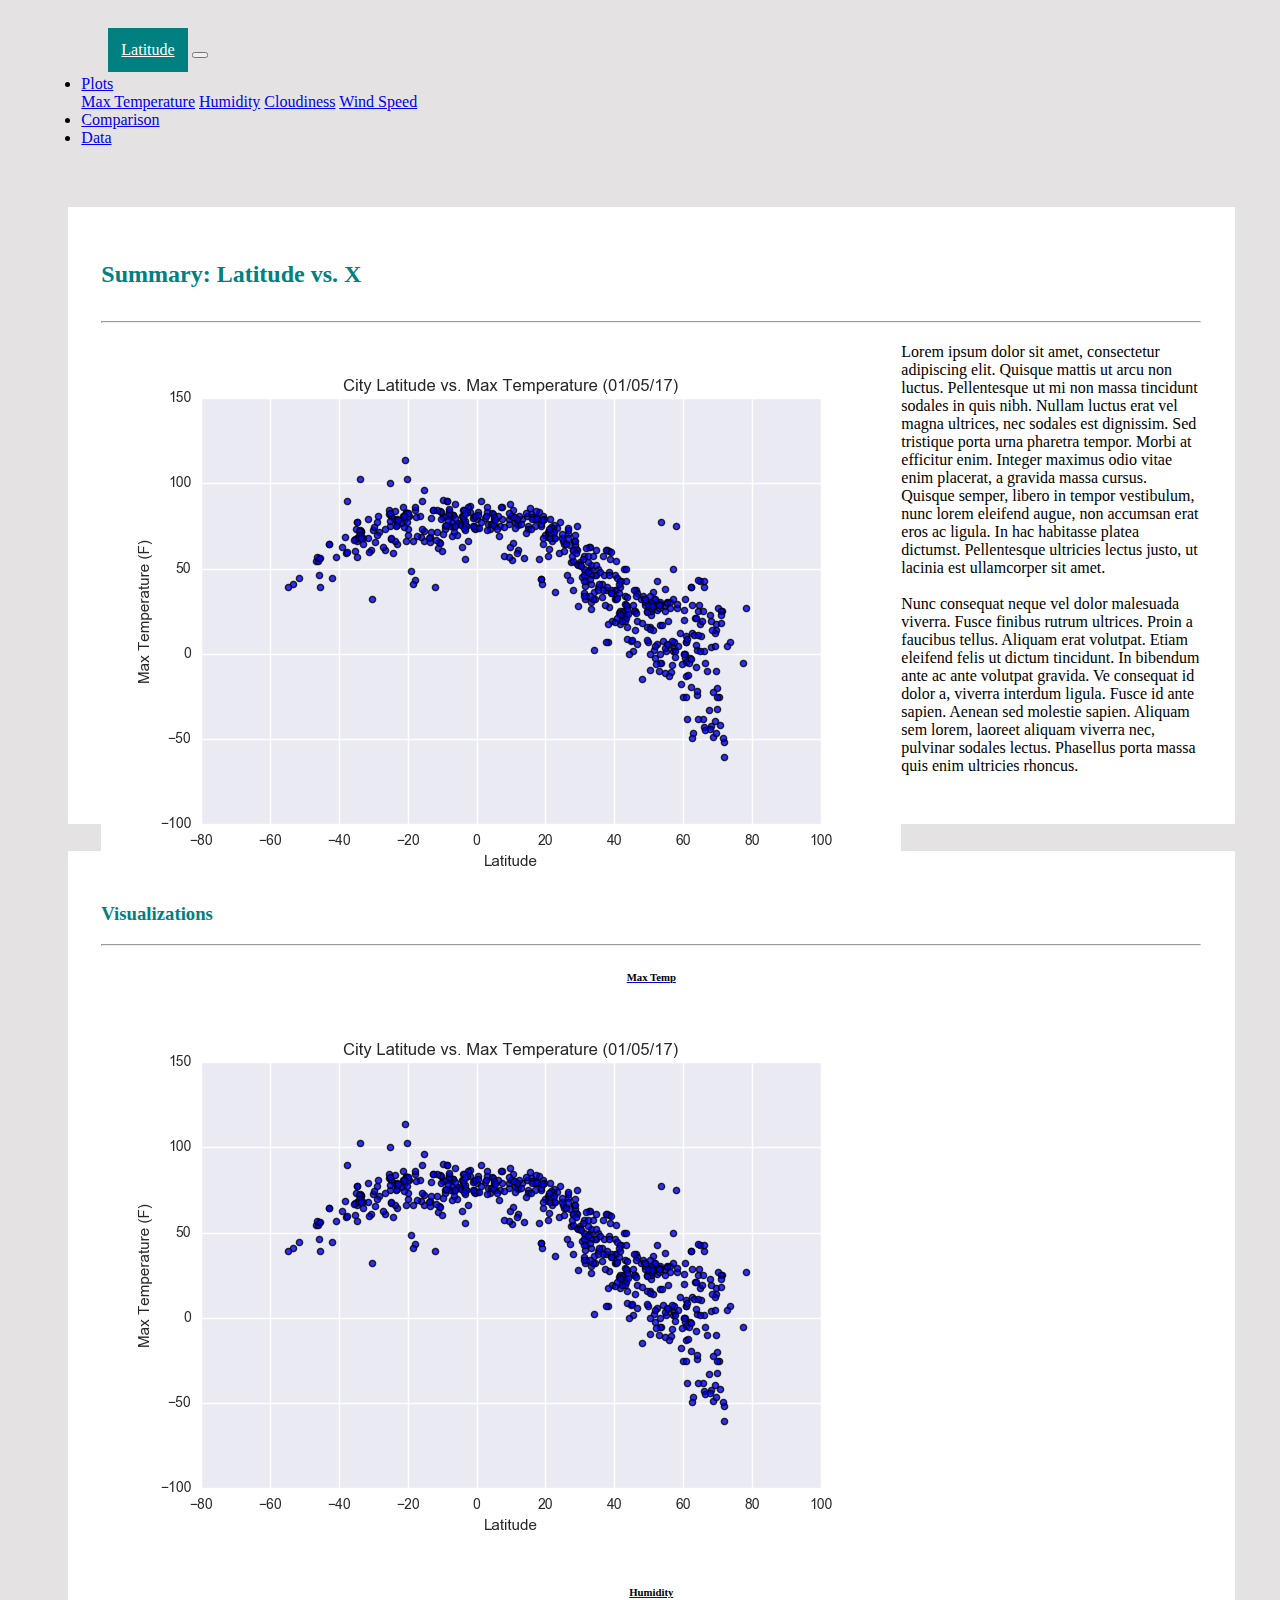
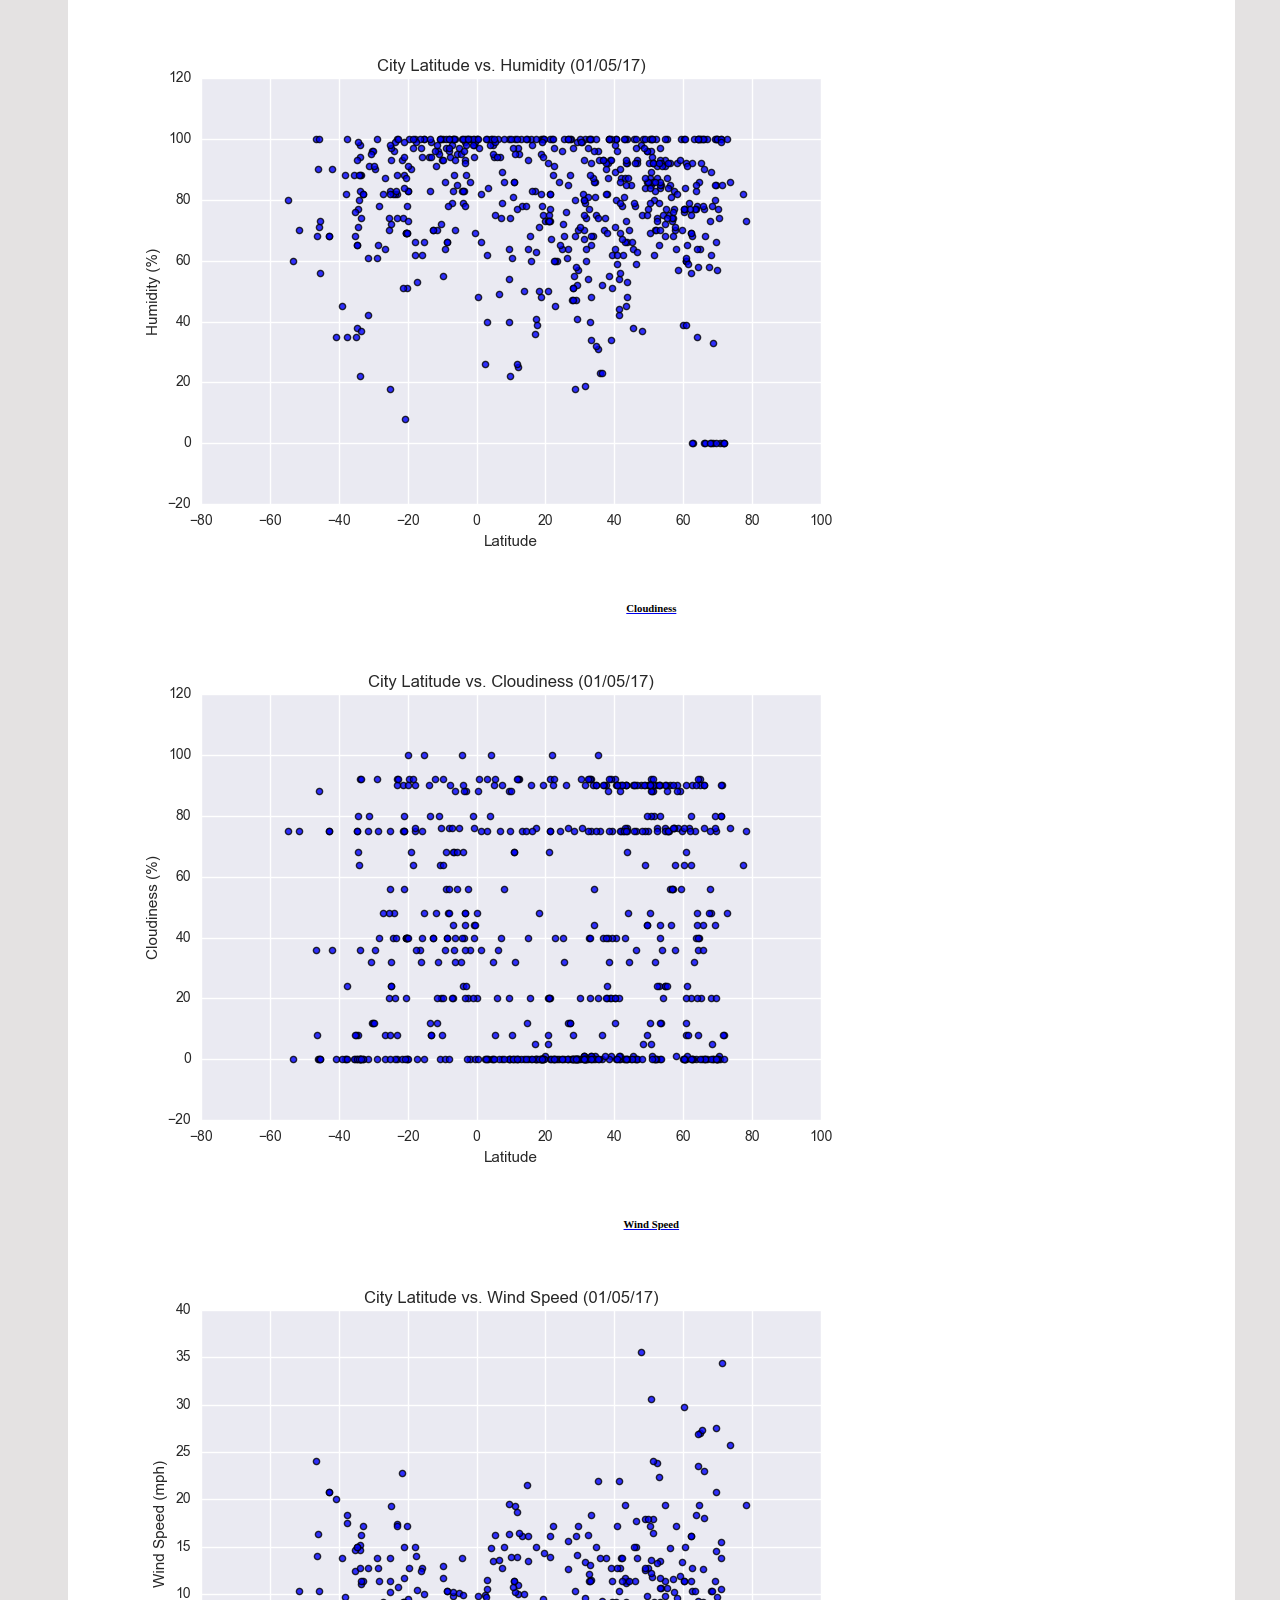
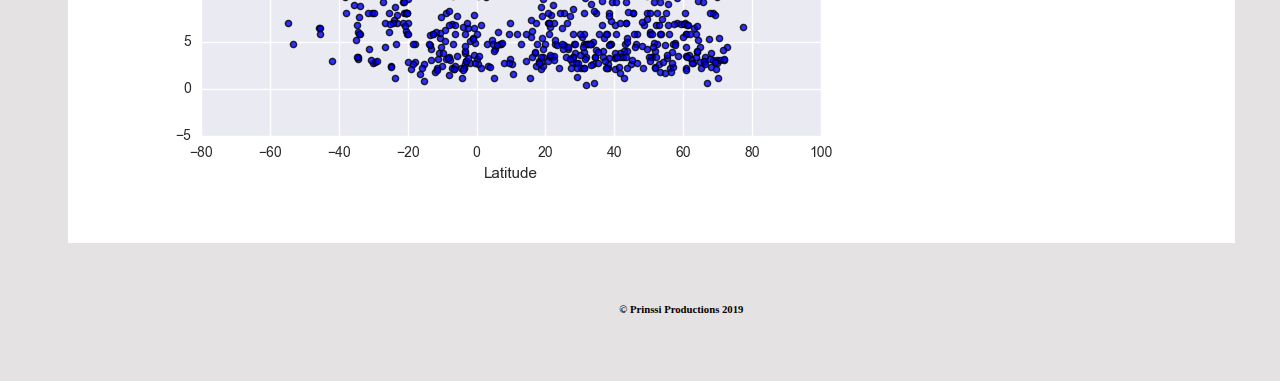
<file: index.html>
<!DOCTYPE html>
<html lang="en">
<head>
  <meta charset="UTF-8">
  <title>Latitude</title>
  <script src="https://code.jquery.com/jquery-3.3.1.slim.min.js" integrity="sha384-q8i/X+965DzO0rT7abK41JStQIAqVgRVzpbzo5smXKp4YfRvH+8abtTE1Pi6jizo" crossorigin="anonymous"></script>
  <script src="https://cdnjs.cloudflare.com/ajax/libs/popper.js/1.14.7/umd/popper.min.js" integrity="sha384-UO2eT0CpHqdSJQ6hJty5KVphtPhzWj9WO1clHTMGa3JDZwrnQq4sF86dIHNDz0W1" crossorigin="anonymous"></script>
  <script src="https://stackpath.bootstrapcdn.com/bootstrap/4.3.1/js/bootstrap.min.js" integrity="sha384-JjSmVgyd0p3pXB1rRibZUAYoIIy6OrQ6VrjIEaFf/nJGzIxFDsf4x0xIM+B07jRM" crossorigin="anonymous"></script>
  <link rel="stylesheet" href="https://stackpath.bootstrapcdn.com/bootstrap/4.1.3/css/bootstrap.min.css" integrity="sha384-MCw98/SFnGE8fJT3GXwEOngsV7Zt27NXFoaoApmYm81iuXoPkFOJwJ8ERdknLPMO" crossorigin="anonymous">  
  <link rel="stylesheet" href="style.css">
</head>
<body>

    <nav class="navbar navbar-custom navbar-expand-lg navbar-light bg-light fixed-top">
        <a class="navbar-brand  " href="index.html">Latitude</a>
      <button class="navbar-toggler" type="button" data-toggle="collapse" data-target="#navbarSupportedContent" aria-controls="navbarSupportedContent" aria-expanded="false" aria-label="Toggle navigation">
          <span class="navbar-toggler-icon"></span>
      </button>
        <div class="collapse navbar-collapse" id="navbarSupportedContent">
          <ul class="navbar-nav ml-auto">
            <li class="nav-item dropdown">
                <a class="nav-link dropdown-toggle" href="#" id="navbarDropdown" role="button" data-toggle="dropdown" aria-haspopup="true" aria-expanded="false">
                  Plots
                </a>
                <div class="dropdown-menu" aria-labelledby="navbarDropdown">
                  <a class="dropdown-item" href="max_temp.html">Max Temperature</a>
                  <a class="dropdown-item" href="humidity.html">Humidity</a>
                  <a class="dropdown-item" href="cloudiness.html">Cloudiness</a>
                  <a class="dropdown-item" href="wind_speed.html">Wind Speed</a>
                </div>
              </li>
            <li class="nav-item">
              <a class="nav-link" href="comparison.html">Comparison</a>
            </li>
            <li class="nav-item">
              <a class="nav-link" href="data.html">Data</a>
            </li>
          </ul>
        </div>
      </nav>

      <div class="container-fluid">
        <div class="row d-block justify-content-center">
          <div class="col-lg-7 float-lg-left">
            <h2>Summary: Latitude vs. X</h2>
            <hr/>
            <div class="row justify-content-center">
              <p><img src="assets/images/Fig1.png" alt="Max Temperature" class="img-fluid w-50" style="float:left">
              Lorem ipsum dolor sit amet, consectetur adipiscing elit. Quisque mattis ut arcu non luctus. 
              Pellentesque ut mi non massa tincidunt sodales in quis nibh. Nullam luctus erat vel magna ultrices, 
              nec sodales est dignissim. Sed tristique porta urna pharetra tempor. Morbi at efficitur enim. 
              Integer maximus odio vitae enim placerat, a gravida massa cursus. Quisque semper, libero in tempor vestibulum, 
              nunc lorem eleifend augue, non accumsan erat eros ac ligula. In hac habitasse platea dictumst. 
              Pellentesque ultricies lectus justo, ut lacinia est ullamcorper sit amet.</br></br>
              
              Nunc consequat neque vel dolor malesuada viverra. Fusce finibus rutrum ultrices. 
              Proin a faucibus tellus. Aliquam erat volutpat.

              Etiam eleifend felis ut dictum tincidunt. In bibendum ante ac ante volutpat gravida. Ve
              consequat id dolor a, viverra interdum ligula. Fusce id ante sapien. Aenean sed molestie sapien. Aliquam sem lorem, 
              laoreet aliquam viverra nec, pulvinar sodales lectus. Phasellus porta massa quis enim ultricies rhoncus.</p>
            </div>
          </div>
          <div class="col-lg-4 float-lg-right">
            <h3>Visualizations</h3>
            <hr/>
            <div class="row justify-content-center">
              <div class="col-lg-6 col-sm-3">
                <a class="nav-link" href="max_temp.html">
                  <h6 class="mx-auto">Max Temp</h6>
                  <img class="img-fluid" src="assets/images/Fig1.png" alt="Max Temperature">
                </a>
              </div>
              <div class="col-lg-6 col-sm-3">
                  <a class="nav-link" href="humidity.html">
                    <h6 class="mx-auto">Humidity</h6>
                    <img class="img-fluid" src="assets/images/Fig2.png" alt="Humidity">
                  </a>
              </div>
              <div class="col-lg-6 col-sm-3">
                  <a class="nav-link" href="cloudiness.html">
                    <h6 class="mx-auto">Cloudiness</h6>
                    <img class="img-fluid" src="assets/images/Fig3.png" alt="Cloudiness">
                  </a>
              </div>
              <div class="col-lg-6 col-sm-3">
                  <a class="nav-link" href="wind_speed.html">
                    <h6 class="mx-auto">Wind Speed</h6>
                    <img class="img-fluid" src="assets/images/Fig4.png" alt="Wind Speed">
                  </a>
              </div>
            </div>
          </div>
        </div>
      </div>

      <nav class="navbar fixed-bottom navbar-light bg-light mx-auto">
        <h6 class="mx-auto">&#169; Prinssi Productions 2019</h6>
      </nav>


</body>
</html>
</file>
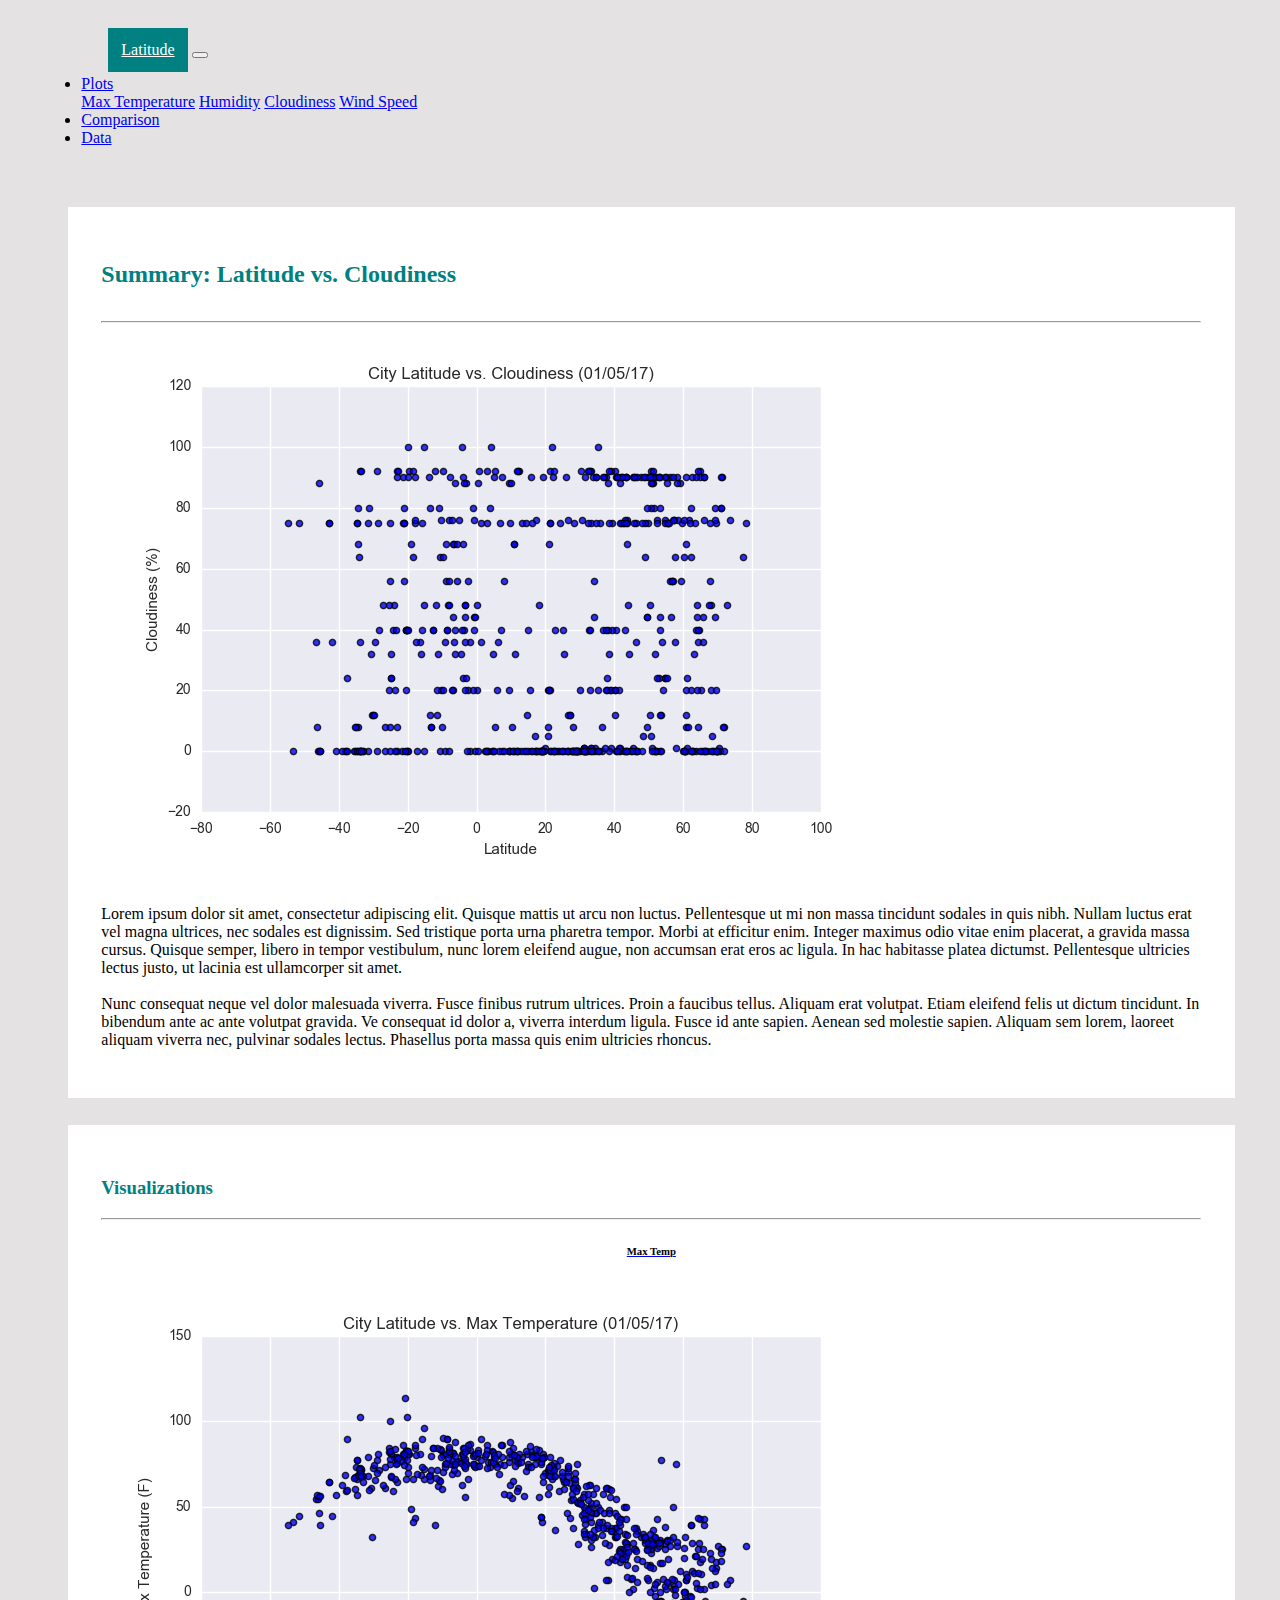
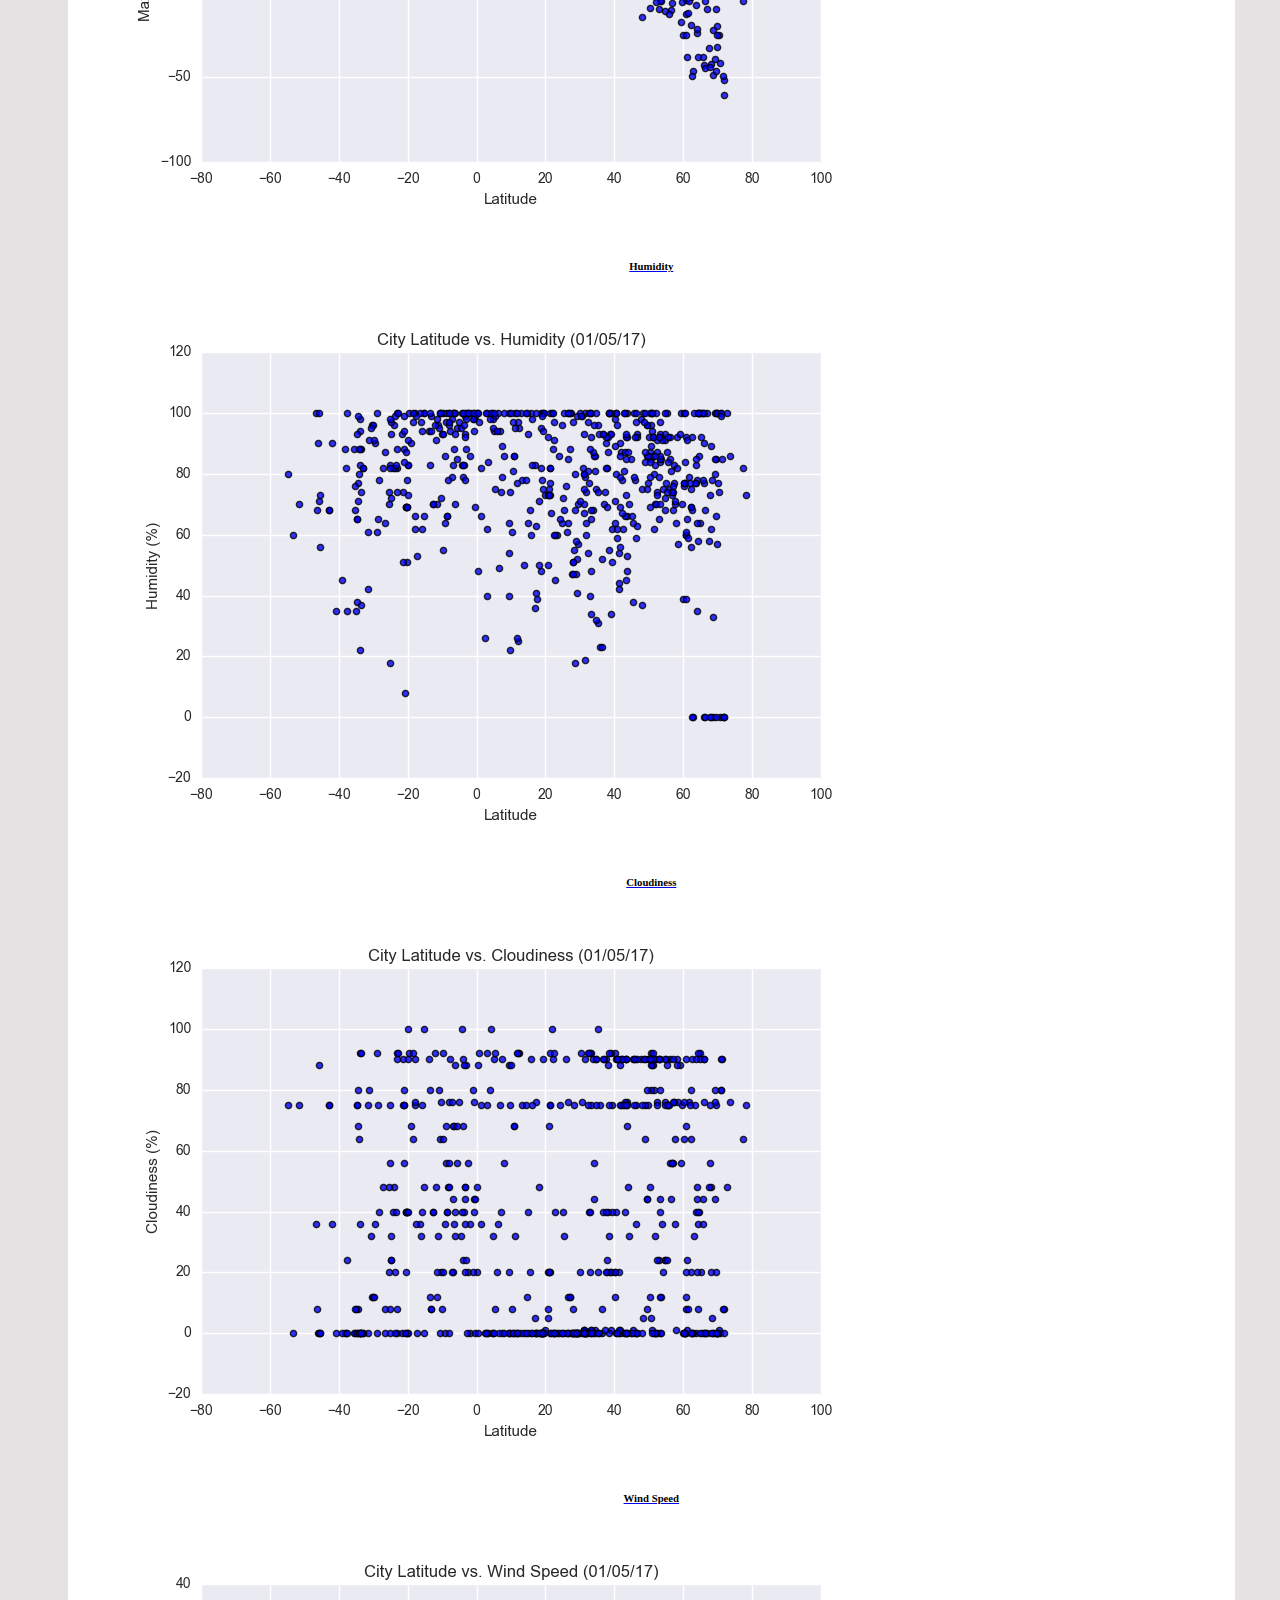
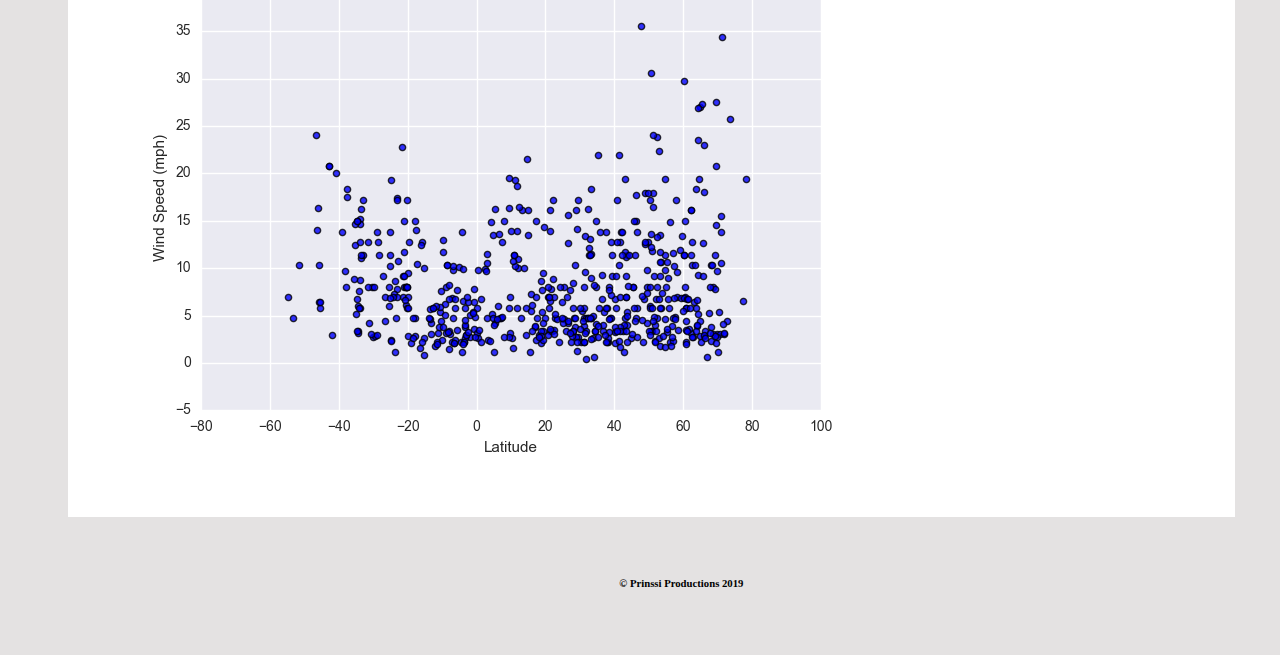
<file: cloudiness.html>
<!DOCTYPE html>
<html lang="en">
<head>
  <meta charset="UTF-8">
  <title>Latitude</title>
  <script src="https://code.jquery.com/jquery-3.3.1.slim.min.js" integrity="sha384-q8i/X+965DzO0rT7abK41JStQIAqVgRVzpbzo5smXKp4YfRvH+8abtTE1Pi6jizo" crossorigin="anonymous"></script>
  <script src="https://cdnjs.cloudflare.com/ajax/libs/popper.js/1.14.7/umd/popper.min.js" integrity="sha384-UO2eT0CpHqdSJQ6hJty5KVphtPhzWj9WO1clHTMGa3JDZwrnQq4sF86dIHNDz0W1" crossorigin="anonymous"></script>
  <script src="https://stackpath.bootstrapcdn.com/bootstrap/4.3.1/js/bootstrap.min.js" integrity="sha384-JjSmVgyd0p3pXB1rRibZUAYoIIy6OrQ6VrjIEaFf/nJGzIxFDsf4x0xIM+B07jRM" crossorigin="anonymous"></script>
  <link rel="stylesheet" href="https://stackpath.bootstrapcdn.com/bootstrap/4.1.3/css/bootstrap.min.css" integrity="sha384-MCw98/SFnGE8fJT3GXwEOngsV7Zt27NXFoaoApmYm81iuXoPkFOJwJ8ERdknLPMO" crossorigin="anonymous">  <link rel="stylesheet" href="style.css">
</head>
<body>

    <nav class="navbar navbar-custom navbar-expand-lg navbar-light bg-light fixed-top">
        <a class="navbar-brand  " href="index.html">Latitude</a>
      <button class="navbar-toggler" type="button" data-toggle="collapse" data-target="#navbarSupportedContent" aria-controls="navbarSupportedContent" aria-expanded="false" aria-label="Toggle navigation">
          <span class="navbar-toggler-icon"></span>
      </button>
        <div class="collapse navbar-collapse" id="navbarSupportedContent">
          <ul class="navbar-nav ml-auto">
            <li class="nav-item dropdown">
                <a class="nav-link dropdown-toggle" href="#" id="navbarDropdown" role="button" data-toggle="dropdown" aria-haspopup="true" aria-expanded="false">
                  Plots
                </a>
                <div class="dropdown-menu" aria-labelledby="navbarDropdown">
                  <a class="dropdown-item" href="max_temp.html">Max Temperature</a>
                  <a class="dropdown-item" href="humidity.html">Humidity</a>
                  <a class="dropdown-item" href="cloudiness.html">Cloudiness</a>
                  <a class="dropdown-item" href="wind_speed.html">Wind Speed</a>
                </div>
              </li>
            <li class="nav-item">
              <a class="nav-link" href="comparison.html">Comparison</a>
            </li>
            <li class="nav-item">
              <a class="nav-link" href="data.html">Data</a>
            </li>
          </ul>
        </div>
      </nav>

      <div class="container-fluid">
        <div class="row justify-content-around d-block">
          <div class="col-lg-7 float-lg-left">
            <h2>Summary: Latitude vs. Cloudiness</h2>
            <hr/>
            <div class="row">
              <img src="assets/images/Fig3.png" alt="Cloudiness" class="img-fluid">
              <p>Lorem ipsum dolor sit amet, consectetur adipiscing elit. Quisque mattis ut arcu non luctus. 
              Pellentesque ut mi non massa tincidunt sodales in quis nibh. Nullam luctus erat vel magna ultrices, 
              nec sodales est dignissim. Sed tristique porta urna pharetra tempor. Morbi at efficitur enim. 
              Integer maximus odio vitae enim placerat, a gravida massa cursus. Quisque semper, libero in tempor vestibulum, 
              nunc lorem eleifend augue, non accumsan erat eros ac ligula. In hac habitasse platea dictumst. 
              Pellentesque ultricies lectus justo, ut lacinia est ullamcorper sit amet.</br></br>
              
              Nunc consequat neque vel dolor malesuada viverra. Fusce finibus rutrum ultrices. 
              Proin a faucibus tellus. Aliquam erat volutpat.

              Etiam eleifend felis ut dictum tincidunt. In bibendum ante ac ante volutpat gravida. Ve
              consequat id dolor a, viverra interdum ligula. Fusce id ante sapien. Aenean sed molestie sapien. Aliquam sem lorem, 
              laoreet aliquam viverra nec, pulvinar sodales lectus. Phasellus porta massa quis enim ultricies rhoncus.</p>
            </div>
          </div>
          <div class="col-lg-4 float-lg-right">
            <h3>Visualizations</h3>
            <hr/>
            <div class="row">
              <div class="col-lg-6 col-sm-3">
                <a class="nav-link" href="max_temp.html" style=>
                  <h6 class="mx-auto">Max Temp</h6>
                  <img class="img-fluid" src="assets/images/Fig1.png" alt="Max Temperature">
                </a>
              </div>
              <div class="col-lg-6 col-sm-3">
                  <a class="nav-link" href="humidity.html">
                    <h6 class="mx-auto">Humidity</h6>
                    <img class="img-fluid" src="assets/images/Fig2.png" alt="Humidity">
                  </a>
              </div>
              <div class="col-lg-6 col-sm-3">
                  <a class="nav-link border border-primary rounded" href="cloudiness.html">
                    <h6 class="mx-auto">Cloudiness</h6>
                    <img class="img-fluid" src="assets/images/Fig3.png" alt="Cloudiness">
                  </a>
              </div>
              <div class="col-lg-6 col-sm-3">
                  <a class="nav-link" href="wind_speed.html">
                    <h6 class="mx-auto">Wind Speed</h6>
                    <img class="img-fluid" src="assets/images/Fig4.png" alt="Wind Speed">
                  </a>
              </div>
            </div>
          </div>
        </div>
      </div>

      <nav class="navbar fixed-bottom navbar-light bg-light mx-auto">
        <h6 class="mx-auto">&#169; Prinssi Productions 2019</h6>
      </nav>


</body>
</html>
</file>
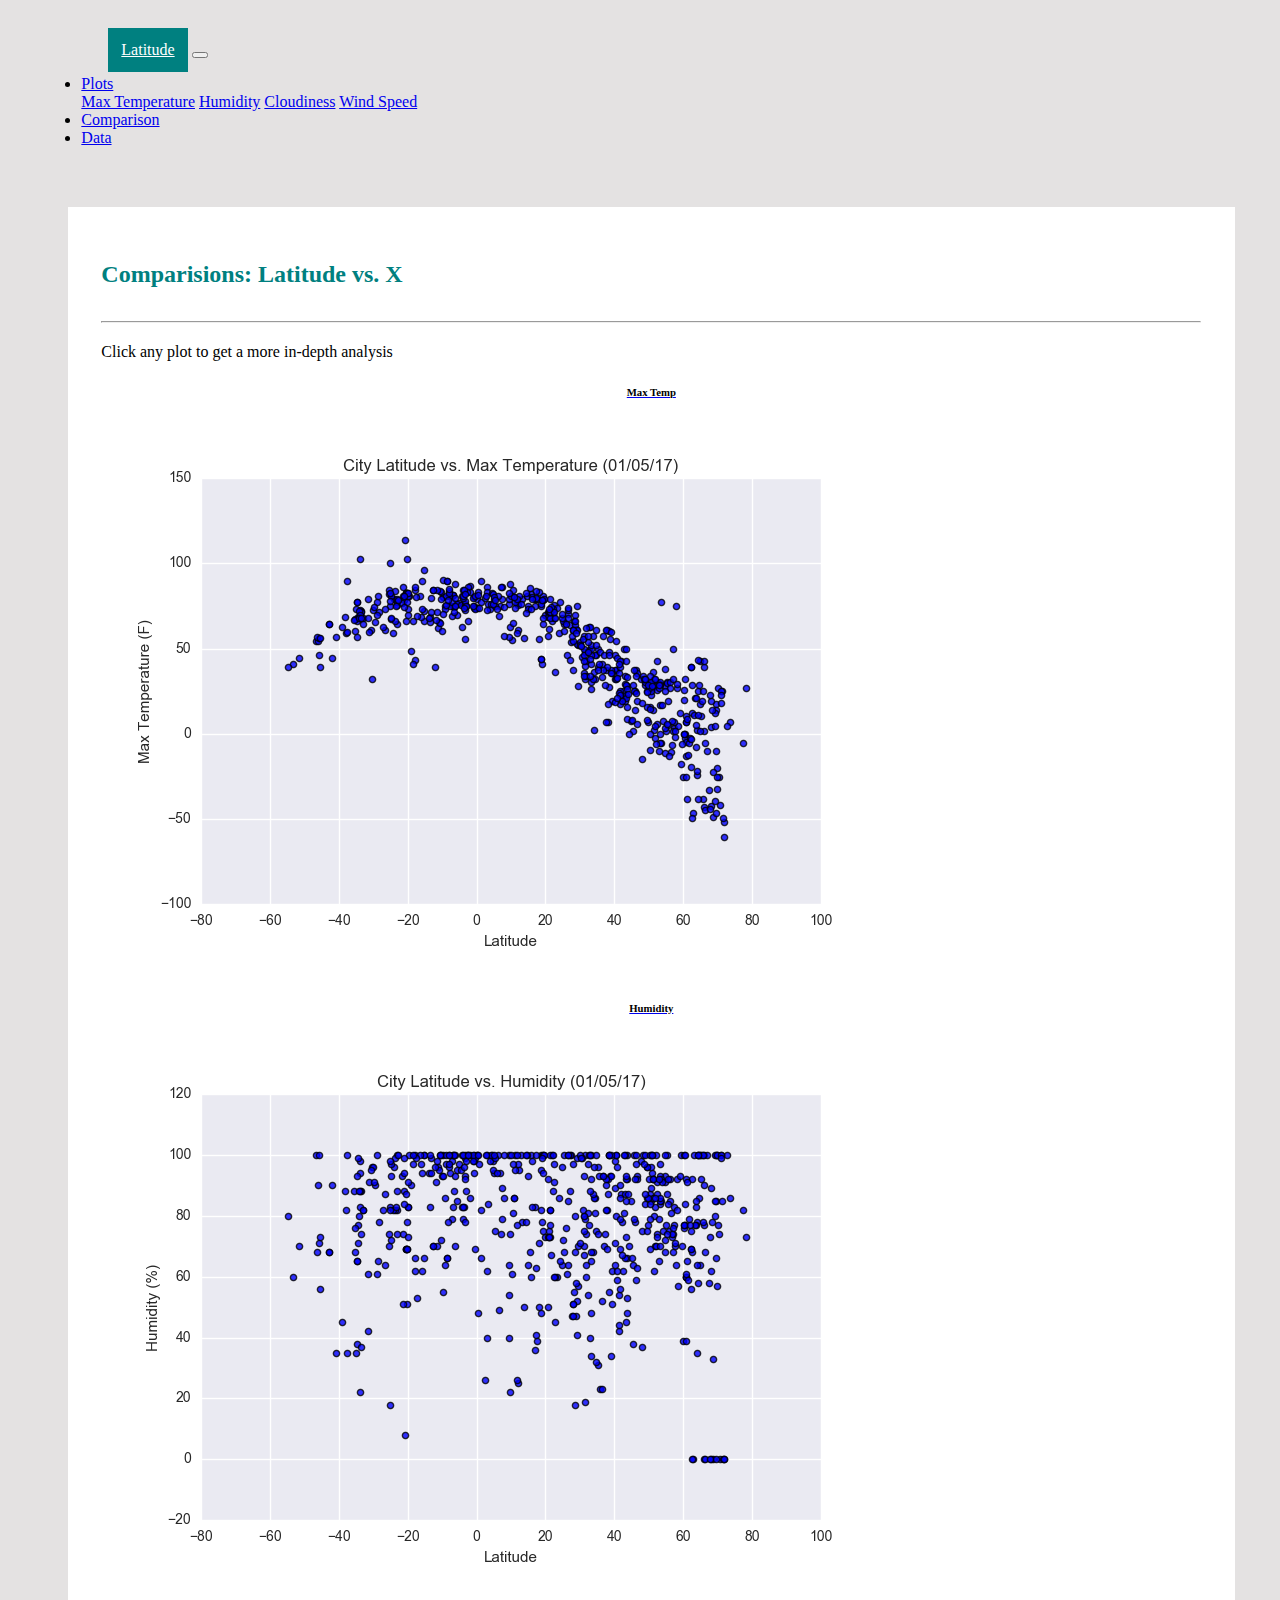
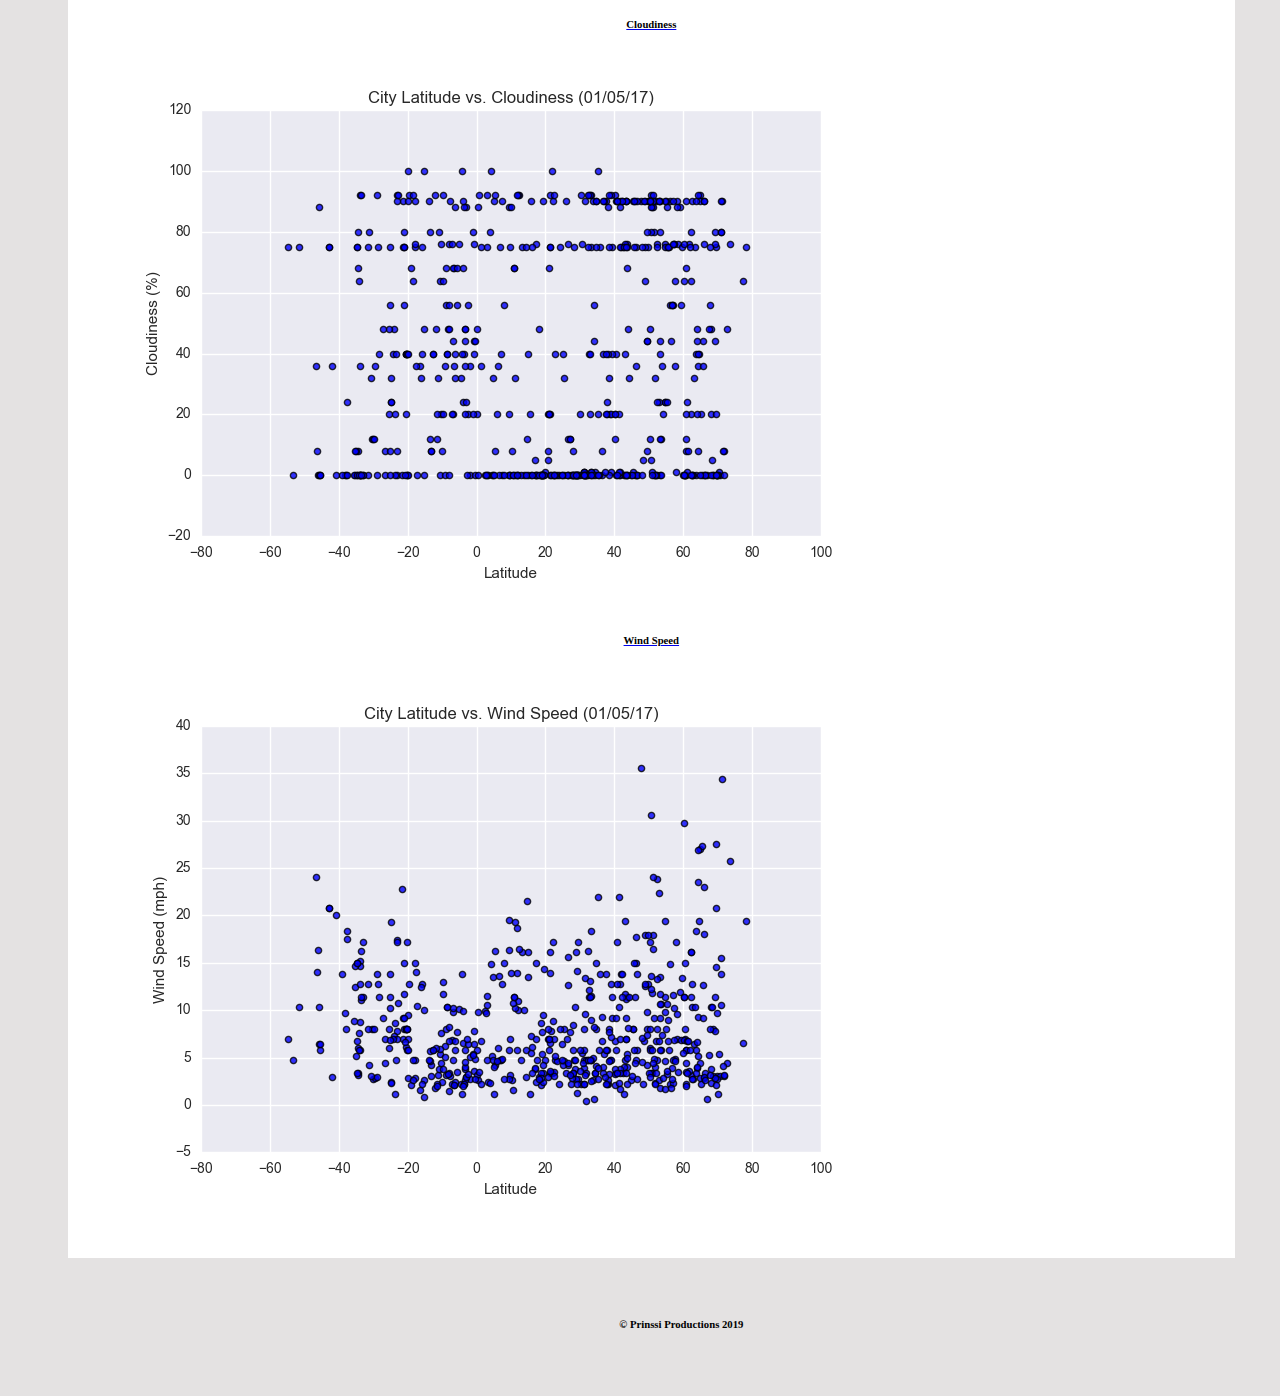
<file: comparison.html>
<!DOCTYPE html>
<html lang="en">
<head>
  <meta charset="UTF-8">
  <title>Latitude</title>
  <script src="https://code.jquery.com/jquery-3.3.1.slim.min.js" integrity="sha384-q8i/X+965DzO0rT7abK41JStQIAqVgRVzpbzo5smXKp4YfRvH+8abtTE1Pi6jizo" crossorigin="anonymous"></script>
  <script src="https://cdnjs.cloudflare.com/ajax/libs/popper.js/1.14.7/umd/popper.min.js" integrity="sha384-UO2eT0CpHqdSJQ6hJty5KVphtPhzWj9WO1clHTMGa3JDZwrnQq4sF86dIHNDz0W1" crossorigin="anonymous"></script>
  <script src="https://stackpath.bootstrapcdn.com/bootstrap/4.3.1/js/bootstrap.min.js" integrity="sha384-JjSmVgyd0p3pXB1rRibZUAYoIIy6OrQ6VrjIEaFf/nJGzIxFDsf4x0xIM+B07jRM" crossorigin="anonymous"></script>
  <link rel="stylesheet" href="https://stackpath.bootstrapcdn.com/bootstrap/4.1.3/css/bootstrap.min.css" integrity="sha384-MCw98/SFnGE8fJT3GXwEOngsV7Zt27NXFoaoApmYm81iuXoPkFOJwJ8ERdknLPMO" crossorigin="anonymous">  <link rel="stylesheet" href="style.css">
</head>
<body>

    <nav class="navbar navbar-custom navbar-expand-lg navbar-light bg-light fixed-top">
        <a class="navbar-brand  " href="index.html">Latitude</a>
      <button class="navbar-toggler" type="button" data-toggle="collapse" data-target="#navbarSupportedContent" aria-controls="navbarSupportedContent" aria-expanded="false" aria-label="Toggle navigation">
          <span class="navbar-toggler-icon"></span>
      </button>
        <div class="collapse navbar-collapse" id="navbarSupportedContent">
          <ul class="navbar-nav ml-auto">
            <li class="nav-item dropdown">
                <a class="nav-link dropdown-toggle" href="#" id="navbarDropdown" role="button" data-toggle="dropdown" aria-haspopup="true" aria-expanded="false">
                  Plots
                </a>
                <div class="dropdown-menu" aria-labelledby="navbarDropdown">
                  <a class="dropdown-item" href="max_temp.html">Max Temperature</a>
                  <a class="dropdown-item" href="humidity.html">Humidity</a>
                  <a class="dropdown-item" href="cloudiness.html">Cloudiness</a>
                  <a class="dropdown-item" href="wind_speed.html">Wind Speed</a>
                </div>
              </li>
            <li class="nav-item">
              <a class="nav-link" href="comparison.html">Comparison</a>
            </li>
            <li class="nav-item">
              <a class="nav-link" href="data.html">Data</a>
            </li>
          </ul>
        </div>
      </nav>

      <div class="container-fluid">
        <div class="row justify-content-center">
          <div class="col-12">
            <h2>Comparisions: Latitude vs. X</h2>
            <hr/>
            <p>Click any plot to get a more in-depth analysis</p>
            <div class="row">
              <div class="col-lg-6 col-sm-12">
                <a class="nav-link" href="max_temp.html">
                  <h6 class="mx-auto">Max Temp</h6>
                  <img class="img-fluid" src="assets/images/Fig1.png" alt="Max Temperature">
                </a>
              </div>
              <div class="col-lg-6 col-sm-12">
                  <a class="nav-link" href="humidity.html">
                    <h6 class="mx-auto">Humidity</h6>
                    <img class="img-fluid" src="assets/images/Fig2.png" alt="Humidity">
                  </a>
              </div>
              <div class="col-lg-6 col-sm-12">
                  <a class="nav-link" href="cloudiness.html">
                    <h6 class="mx-auto">Cloudiness</h6>
                    <img class="img-fluid" src="assets/images/Fig3.png" alt="Cloudiness">
                  </a>
              </div>
              <div class="col-lg-6 col-sm-12">
                  <a class="nav-link" href="wind_speed.html">
                    <h6 class="mx-auto">Wind Speed</h6>
                    <img class="img-fluid" src="assets/images/Fig4.png" alt="Wind Speed">
                  </a>
              </div>
            </div>
          </div>
        </div>
      </div>

      <nav class="navbar fixed-bottom navbar-light bg-light mx-auto">
        <h6 class="mx-auto">&#169; Prinssi Productions 2019</h6>
      </nav>


</body>
</html>
</file>
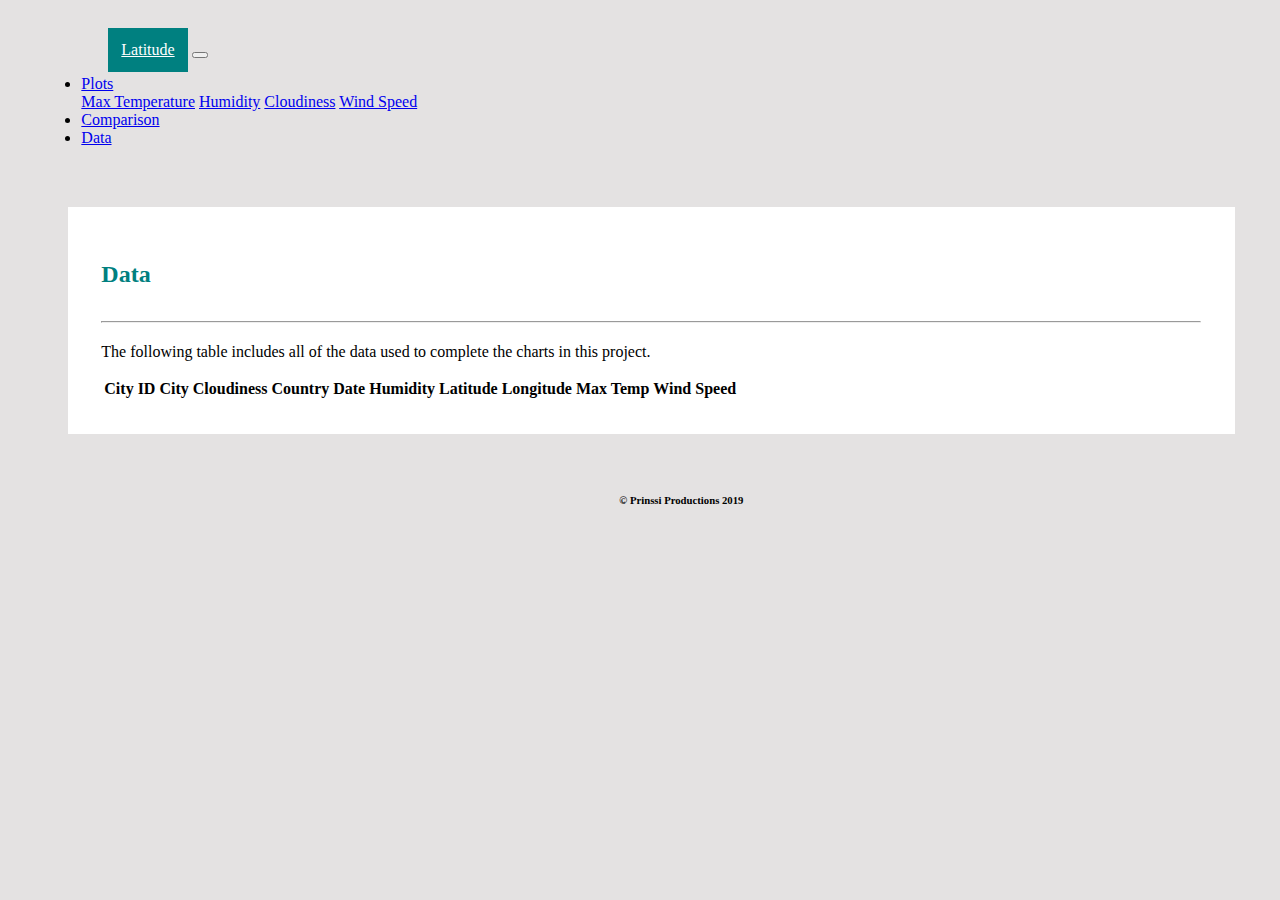
<file: data.html>
<!DOCTYPE html>
<html lang="en">
<head>
  <meta charset="UTF-8">
  <title>Latitude</title>
  <script src="https://code.jquery.com/jquery-3.3.1.slim.min.js" integrity="sha384-q8i/X+965DzO0rT7abK41JStQIAqVgRVzpbzo5smXKp4YfRvH+8abtTE1Pi6jizo" crossorigin="anonymous"></script>
  <script src="https://cdnjs.cloudflare.com/ajax/libs/popper.js/1.14.7/umd/popper.min.js" integrity="sha384-UO2eT0CpHqdSJQ6hJty5KVphtPhzWj9WO1clHTMGa3JDZwrnQq4sF86dIHNDz0W1" crossorigin="anonymous"></script>
  <script src="https://stackpath.bootstrapcdn.com/bootstrap/4.3.1/js/bootstrap.min.js" integrity="sha384-JjSmVgyd0p3pXB1rRibZUAYoIIy6OrQ6VrjIEaFf/nJGzIxFDsf4x0xIM+B07jRM" crossorigin="anonymous"></script>
  <link rel="stylesheet" href="https://stackpath.bootstrapcdn.com/bootstrap/4.1.3/css/bootstrap.min.css" integrity="sha384-MCw98/SFnGE8fJT3GXwEOngsV7Zt27NXFoaoApmYm81iuXoPkFOJwJ8ERdknLPMO" crossorigin="anonymous">  
  <link rel="stylesheet" href="style.css">
</head>
<body>

    <nav class="navbar navbar-custom navbar-expand-lg navbar-light bg-light fixed-top">
        <a class="navbar-brand  " href="index.html">Latitude</a>
      <button class="navbar-toggler" type="button" data-toggle="collapse" data-target="#navbarSupportedContent" aria-controls="navbarSupportedContent" aria-expanded="false" aria-label="Toggle navigation">
          <span class="navbar-toggler-icon"></span>
      </button>
        <div class="collapse navbar-collapse" id="navbarSupportedContent">
          <ul class="navbar-nav ml-auto">
            <li class="nav-item dropdown">
                <a class="nav-link dropdown-toggle" href="#" id="navbarDropdown" role="button" data-toggle="dropdown" aria-haspopup="true" aria-expanded="false">
                  Plots
                </a>
                <div class="dropdown-menu" aria-labelledby="navbarDropdown">
                  <a class="dropdown-item" href="max_temp.html">Max Temperature</a>
                  <a class="dropdown-item" href="humidity.html">Humidity</a>
                  <a class="dropdown-item" href="cloudiness.html">Cloudiness</a>
                  <a class="dropdown-item" href="wind_speed.html">Wind Speed</a>
                </div>
              </li>
            <li class="nav-item">
              <a class="nav-link" href="comparison.html">Comparison</a>
            </li>
            <li class="nav-item">
              <a class="nav-link" href="data.html">Data</a>
            </li>
          </ul>
        </div>
      </nav>

      <div class="container-fluid">
        <div class="row justify-content-center">
          <div class="col-12">
            <h2>Data</h2>
            <hr/>
            <p>The following table includes all of the data used to complete the charts in this project.</p>
            <div class="table-responsive-lg">
                <table class="table" data-toggle="table" data="cities.csv">
                    <thead>
                        <tr>
                            <th data-field="City_ID">City ID</th>
                            <th data-field="City">City</th>
                            <th data-field="Cloudiness">Cloudiness</th>
                            <th data-field="Country">Country</th>
                            <th data-field="Date">Date</th>
                            <th data-field="Humidity">Humidity</th>
                            <th data-field="Lat">Latitude</th>
                            <th data-field="Lng">Longitude</th>
                            <th data-field="Max Temp">Max Temp</th>
                            <th data-field="Wind Speed">Wind Speed</th>
                        </tr>
                    </thead>
                </table>
            </div>
          </div>
        </div>
      </div>

      <nav class="navbar fixed-bottom navbar-light bg-light mx-auto">
        <h6 class="mx-auto">&#169; Prinssi Productions 2019</h6>
      </nav>


</body>
</html>
</file>
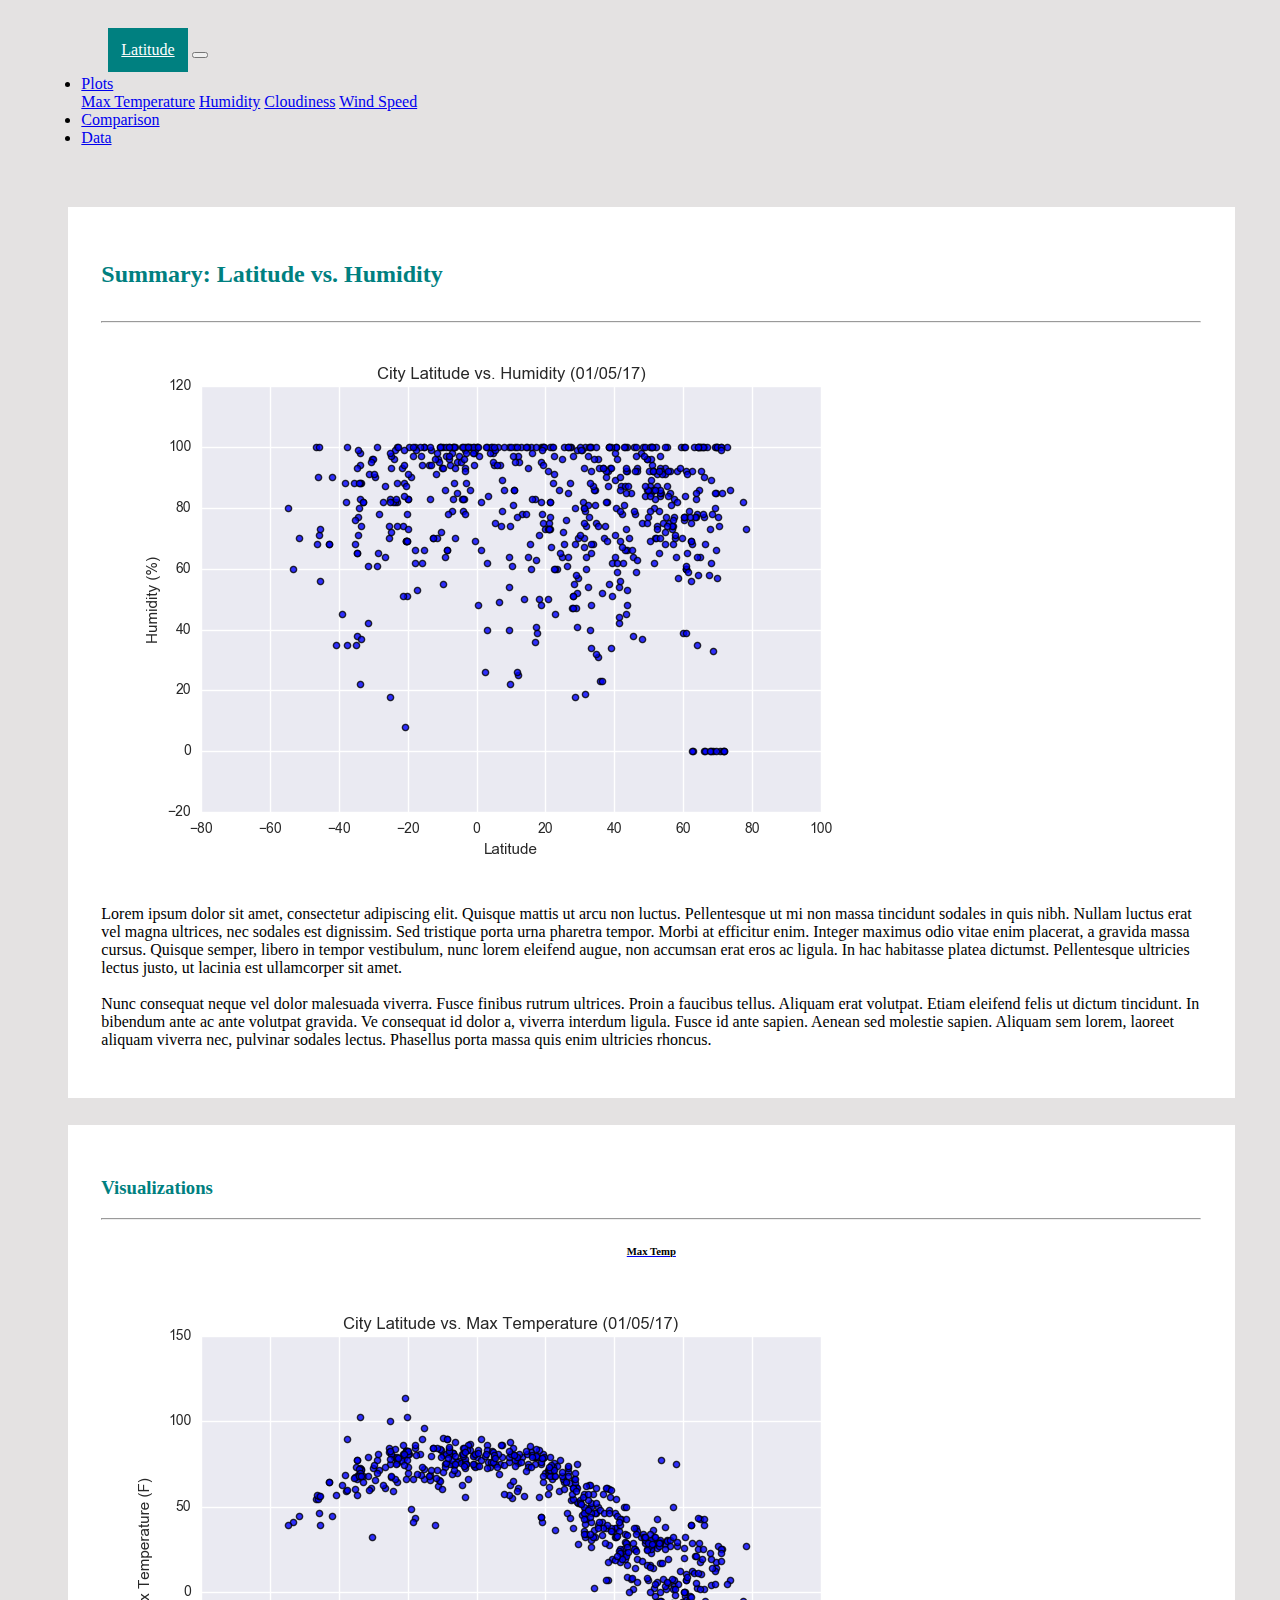
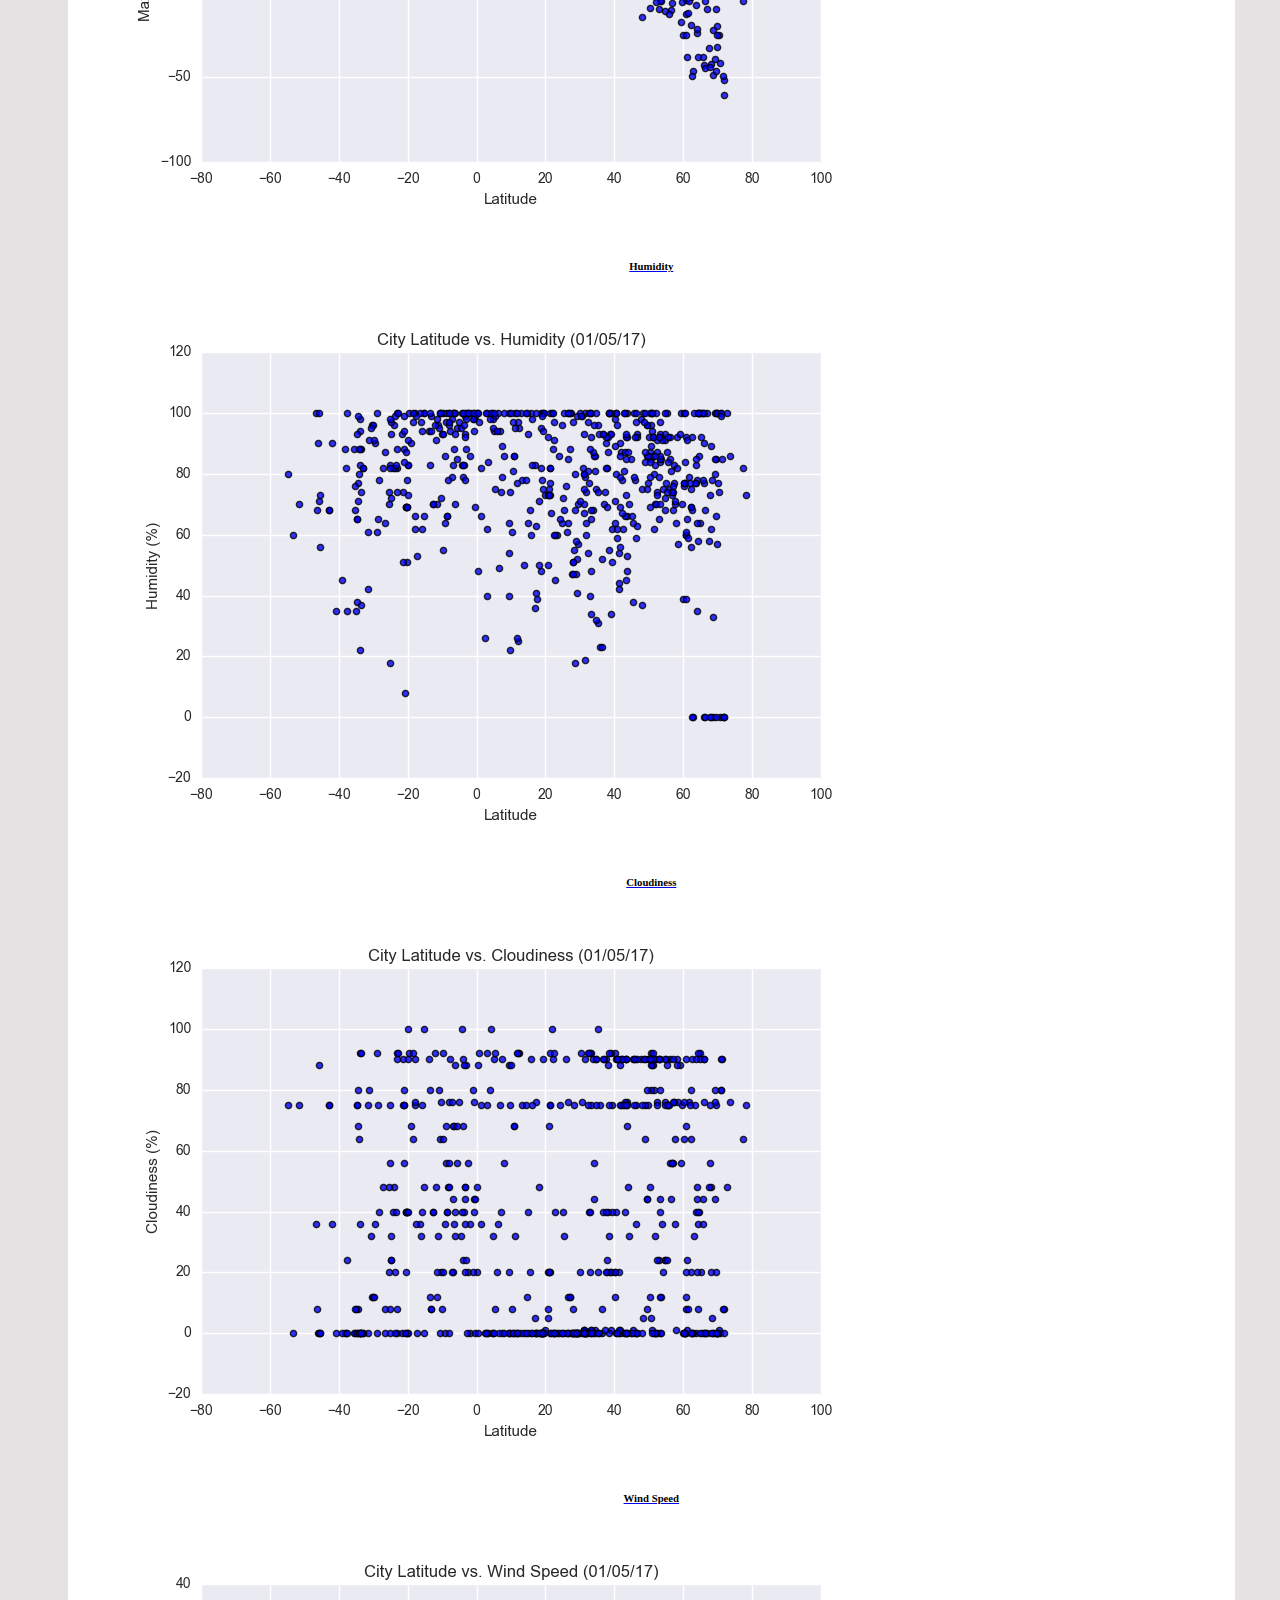
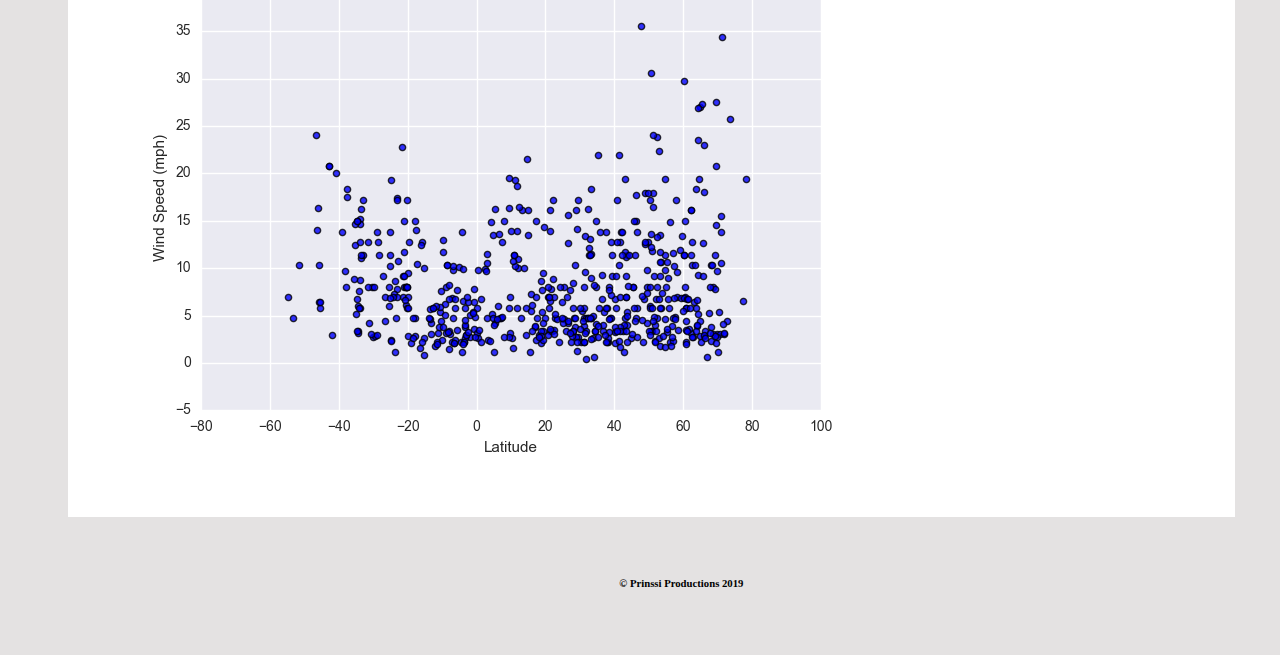
<file: humidity.html>
<!DOCTYPE html>
<html lang="en">
<head>
  <meta charset="UTF-8">
  <title>Latitude</title>
  <script src="https://code.jquery.com/jquery-3.3.1.slim.min.js" integrity="sha384-q8i/X+965DzO0rT7abK41JStQIAqVgRVzpbzo5smXKp4YfRvH+8abtTE1Pi6jizo" crossorigin="anonymous"></script>
  <script src="https://cdnjs.cloudflare.com/ajax/libs/popper.js/1.14.7/umd/popper.min.js" integrity="sha384-UO2eT0CpHqdSJQ6hJty5KVphtPhzWj9WO1clHTMGa3JDZwrnQq4sF86dIHNDz0W1" crossorigin="anonymous"></script>
  <script src="https://stackpath.bootstrapcdn.com/bootstrap/4.3.1/js/bootstrap.min.js" integrity="sha384-JjSmVgyd0p3pXB1rRibZUAYoIIy6OrQ6VrjIEaFf/nJGzIxFDsf4x0xIM+B07jRM" crossorigin="anonymous"></script>
  <link rel="stylesheet" href="https://stackpath.bootstrapcdn.com/bootstrap/4.1.3/css/bootstrap.min.css" integrity="sha384-MCw98/SFnGE8fJT3GXwEOngsV7Zt27NXFoaoApmYm81iuXoPkFOJwJ8ERdknLPMO" crossorigin="anonymous">  <link rel="stylesheet" href="style.css">
</head>
<body>

    <nav class="navbar navbar-custom navbar-expand-lg navbar-light bg-light fixed-top">
        <a class="navbar-brand  " href="index.html">Latitude</a>
      <button class="navbar-toggler" type="button" data-toggle="collapse" data-target="#navbarSupportedContent" aria-controls="navbarSupportedContent" aria-expanded="false" aria-label="Toggle navigation">
          <span class="navbar-toggler-icon"></span>
      </button>
        <div class="collapse navbar-collapse" id="navbarSupportedContent">
          <ul class="navbar-nav ml-auto">
            <li class="nav-item dropdown">
                <a class="nav-link dropdown-toggle" href="#" id="navbarDropdown" role="button" data-toggle="dropdown" aria-haspopup="true" aria-expanded="false">
                  Plots
                </a>
                <div class="dropdown-menu" aria-labelledby="navbarDropdown">
                  <a class="dropdown-item" href="max_temp.html">Max Temperature</a>
                  <a class="dropdown-item" href="humidity.html">Humidity</a>
                  <a class="dropdown-item" href="cloudiness.html">Cloudiness</a>
                  <a class="dropdown-item" href="wind_speed.html">Wind Speed</a>
                </div>
              </li>
            <li class="nav-item">
              <a class="nav-link" href="comparison.html">Comparison</a>
            </li>
            <li class="nav-item">
              <a class="nav-link" href="data.html">Data</a>
            </li>
          </ul>
        </div>
      </nav>

      <div class="container-fluid">
        <div class="row justify-content-around d-block">
          <div class="col-lg-7 float-lg-left">
            <h2>Summary: Latitude vs. Humidity</h2>
            <hr/>
            <div class="row">
              <img src="assets/images/Fig2.png" alt="Humidity" class="img-fluid">
              <p>Lorem ipsum dolor sit amet, consectetur adipiscing elit. Quisque mattis ut arcu non luctus. 
              Pellentesque ut mi non massa tincidunt sodales in quis nibh. Nullam luctus erat vel magna ultrices, 
              nec sodales est dignissim. Sed tristique porta urna pharetra tempor. Morbi at efficitur enim. 
              Integer maximus odio vitae enim placerat, a gravida massa cursus. Quisque semper, libero in tempor vestibulum, 
              nunc lorem eleifend augue, non accumsan erat eros ac ligula. In hac habitasse platea dictumst. 
              Pellentesque ultricies lectus justo, ut lacinia est ullamcorper sit amet.</br></br>
              
              Nunc consequat neque vel dolor malesuada viverra. Fusce finibus rutrum ultrices. 
              Proin a faucibus tellus. Aliquam erat volutpat.

              Etiam eleifend felis ut dictum tincidunt. In bibendum ante ac ante volutpat gravida. Ve
              consequat id dolor a, viverra interdum ligula. Fusce id ante sapien. Aenean sed molestie sapien. Aliquam sem lorem, 
              laoreet aliquam viverra nec, pulvinar sodales lectus. Phasellus porta massa quis enim ultricies rhoncus.</p>
            </div>
          </div>
          <div class="col-lg-4 float-lg-right">
            <h3>Visualizations</h3>
            <hr/>
            <div class="row">
              <div class="col-lg-6 col-sm-3">
                <a class="nav-link" href="max_temp.html" style=>
                  <h6 class="mx-auto">Max Temp</h6>
                  <img class="img-fluid" src="assets/images/Fig1.png" alt="Max Temperature">
                </a>
              </div>
              <div class="col-lg-6 col-sm-3">
                  <a class="nav-link border border-primary rounded" href="humidity.html">
                    <h6 class="mx-auto">Humidity</h6>
                    <img class="img-fluid" src="assets/images/Fig2.png" alt="Humidity">
                  </a>
              </div>
              <div class="col-lg-6 col-sm-3">
                  <a class="nav-link" href="cloudiness.html">
                    <h6 class="mx-auto">Cloudiness</h6>
                    <img class="img-fluid" src="assets/images/Fig3.png" alt="Cloudiness">
                  </a>
              </div>
              <div class="col-lg-6 col-sm-3">
                  <a class="nav-link" href="wind_speed.html">
                    <h6 class="mx-auto">Wind Speed</h6>
                    <img class="img-fluid" src="assets/images/Fig4.png" alt="Wind Speed">
                  </a>
              </div>
            </div>
          </div>
        </div>
      </div>

      <nav class="navbar fixed-bottom navbar-light bg-light mx-auto">
        <h6 class="mx-auto">&#169; Prinssi Productions 2019</h6>
      </nav>


</body>
</html>
</file>
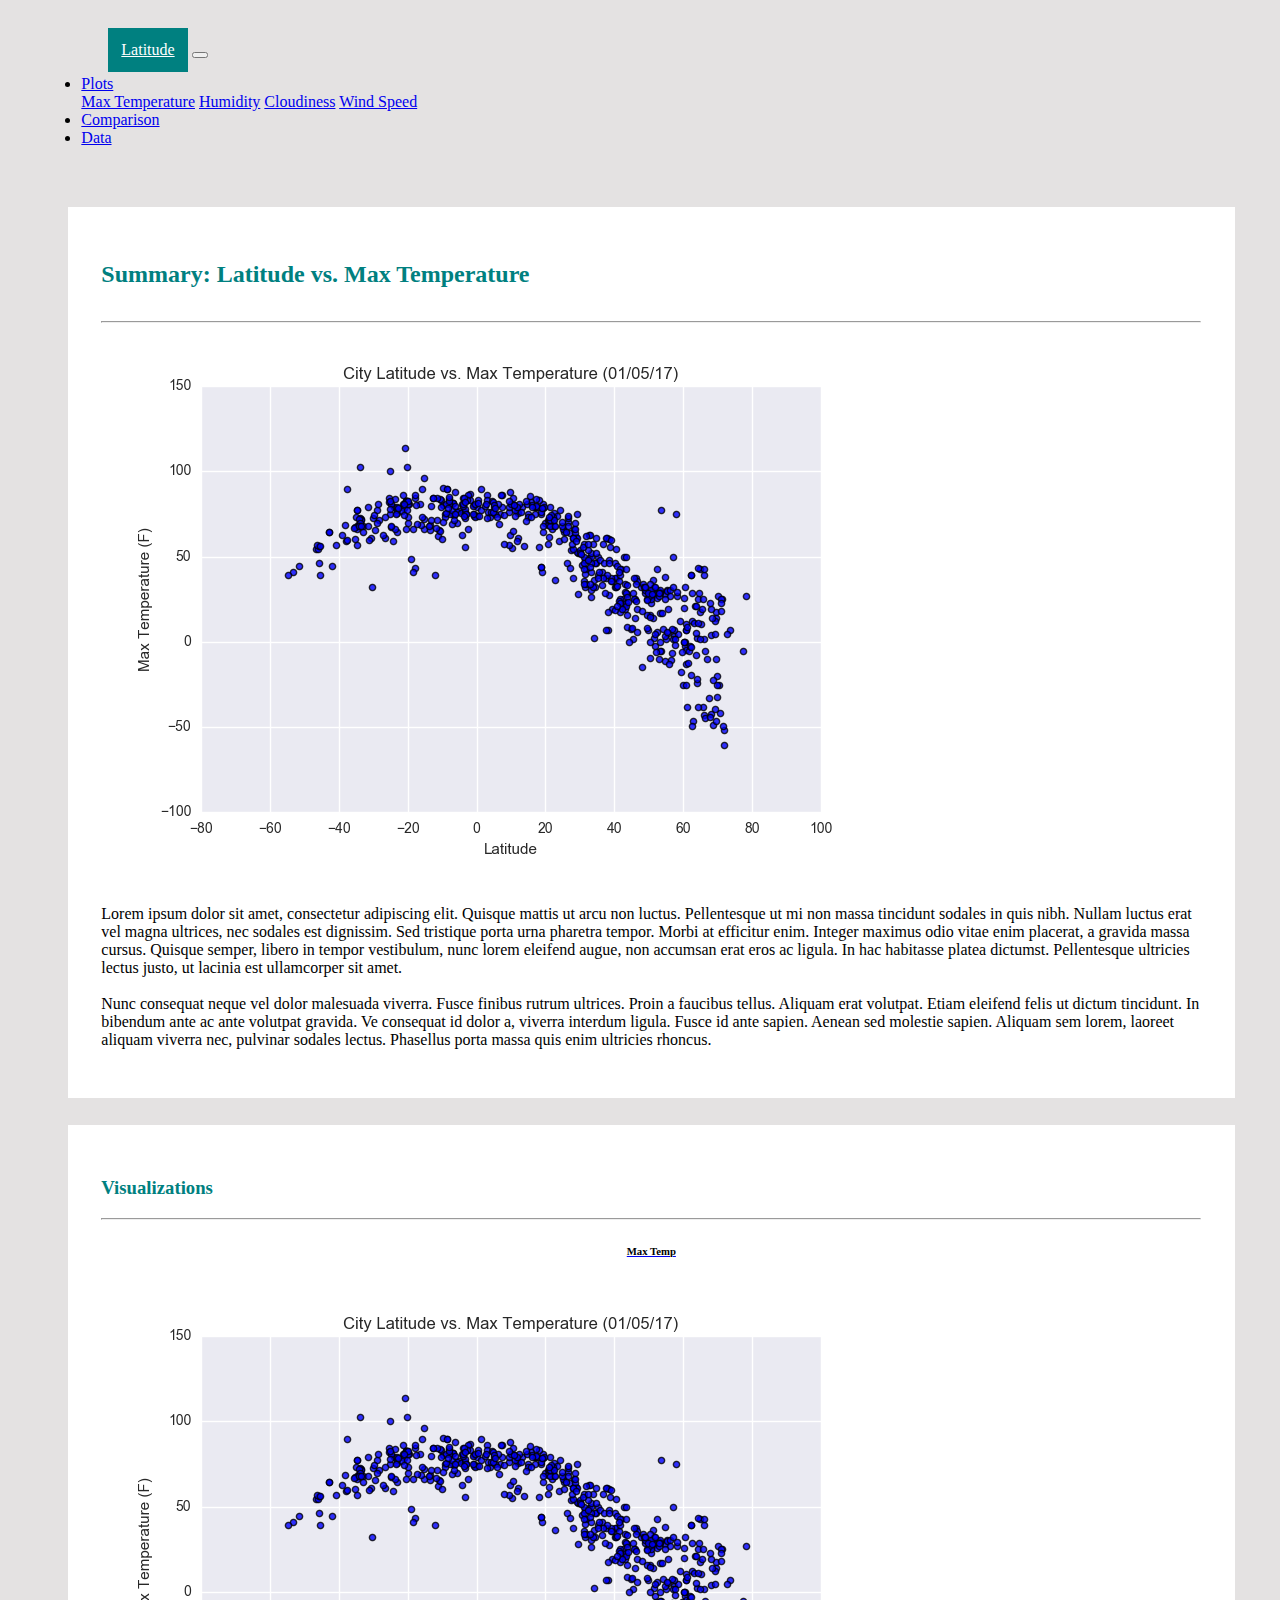
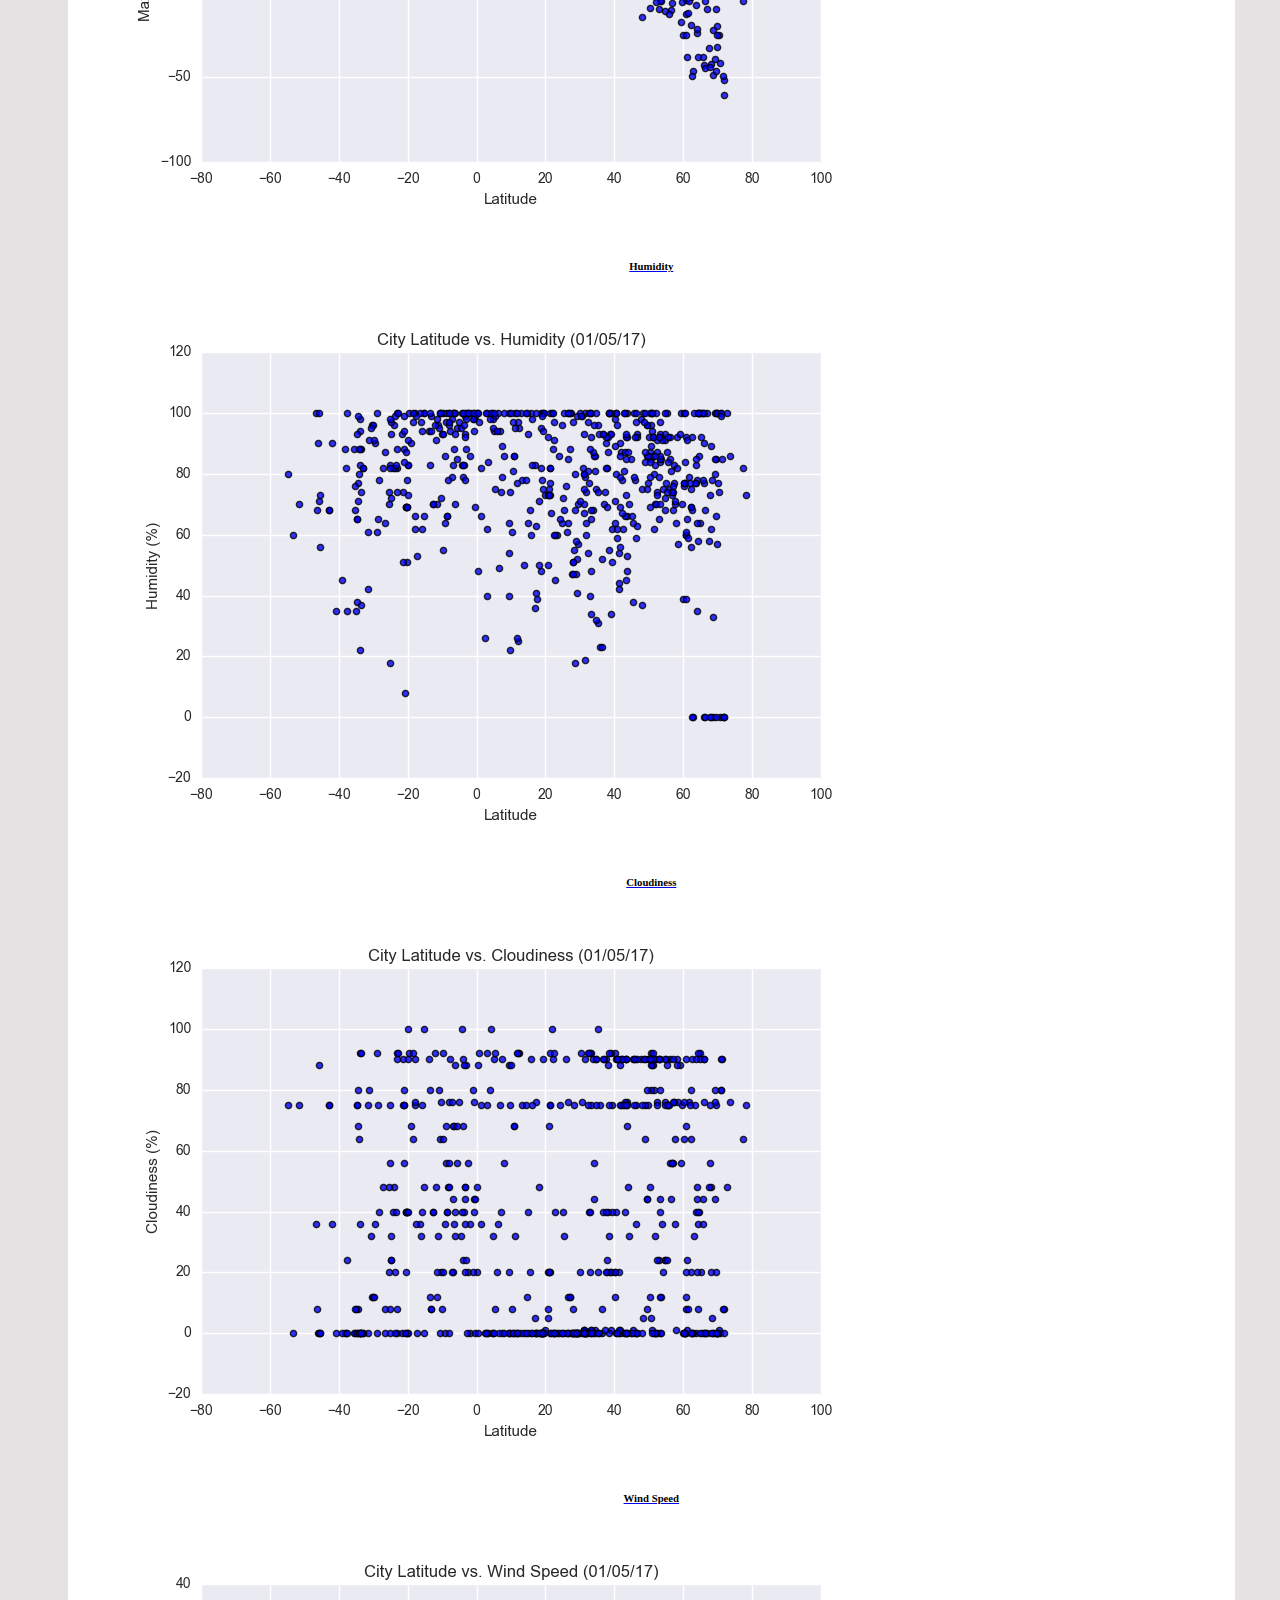
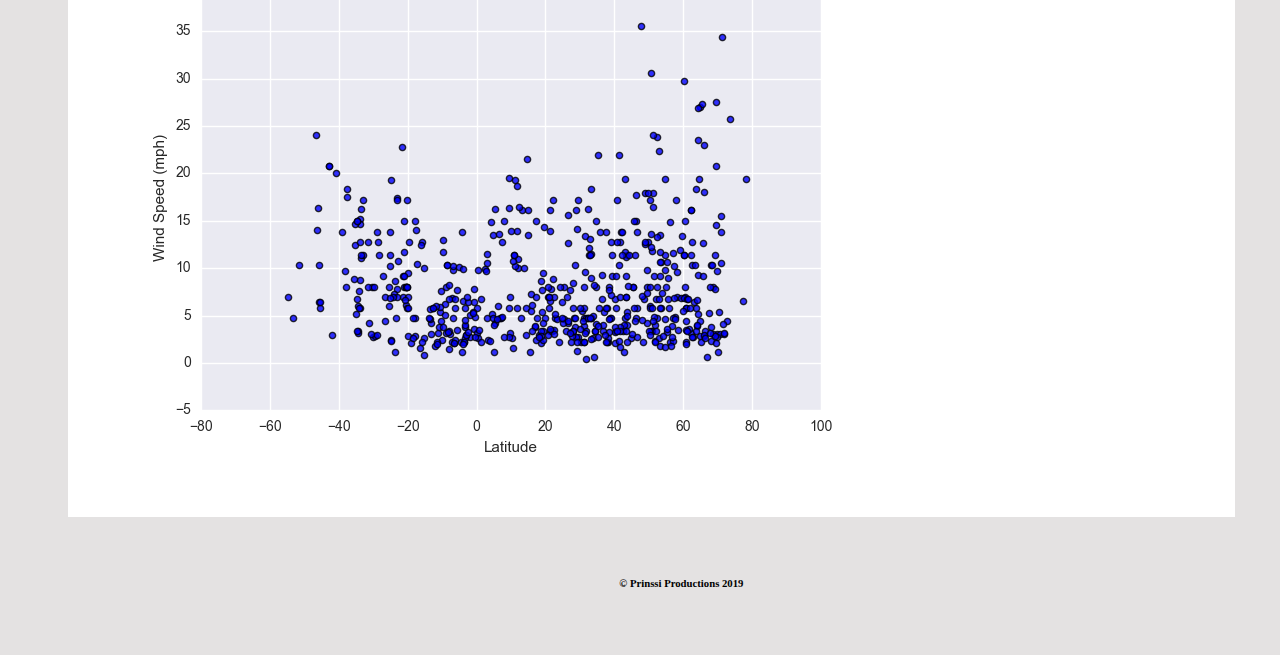
<file: max_temp.html>
<!DOCTYPE html>
<html lang="en">
<head>
  <meta charset="UTF-8">
  <title>Latitude</title>
  <script src="https://code.jquery.com/jquery-3.3.1.slim.min.js" integrity="sha384-q8i/X+965DzO0rT7abK41JStQIAqVgRVzpbzo5smXKp4YfRvH+8abtTE1Pi6jizo" crossorigin="anonymous"></script>
  <script src="https://cdnjs.cloudflare.com/ajax/libs/popper.js/1.14.7/umd/popper.min.js" integrity="sha384-UO2eT0CpHqdSJQ6hJty5KVphtPhzWj9WO1clHTMGa3JDZwrnQq4sF86dIHNDz0W1" crossorigin="anonymous"></script>
  <script src="https://stackpath.bootstrapcdn.com/bootstrap/4.3.1/js/bootstrap.min.js" integrity="sha384-JjSmVgyd0p3pXB1rRibZUAYoIIy6OrQ6VrjIEaFf/nJGzIxFDsf4x0xIM+B07jRM" crossorigin="anonymous"></script>
  <link rel="stylesheet" href="https://stackpath.bootstrapcdn.com/bootstrap/4.1.3/css/bootstrap.min.css" integrity="sha384-MCw98/SFnGE8fJT3GXwEOngsV7Zt27NXFoaoApmYm81iuXoPkFOJwJ8ERdknLPMO" crossorigin="anonymous">  <link rel="stylesheet" href="style.css">
</head>
<body>

    <nav class="navbar navbar-custom navbar-expand-lg navbar-light bg-light fixed-top">
        <a class="navbar-brand  " href="index.html">Latitude</a>
      <button class="navbar-toggler" type="button" data-toggle="collapse" data-target="#navbarSupportedContent" aria-controls="navbarSupportedContent" aria-expanded="false" aria-label="Toggle navigation">
          <span class="navbar-toggler-icon"></span>
      </button>
        <div class="collapse navbar-collapse" id="navbarSupportedContent">
          <ul class="navbar-nav ml-auto">
            <li class="nav-item dropdown">
                <a class="nav-link dropdown-toggle" href="#" id="navbarDropdown" role="button" data-toggle="dropdown" aria-haspopup="true" aria-expanded="false">
                  Plots
                </a>
                <div class="dropdown-menu" aria-labelledby="navbarDropdown">
                  <a class="dropdown-item" href="max_temp.html">Max Temperature</a>
                  <a class="dropdown-item" href="humidity.html">Humidity</a>
                  <a class="dropdown-item" href="cloudiness.html">Cloudiness</a>
                  <a class="dropdown-item" href="wind_speed.html">Wind Speed</a>
                </div>
              </li>
            <li class="nav-item">
              <a class="nav-link" href="comparison.html">Comparison</a>
            </li>
            <li class="nav-item">
              <a class="nav-link" href="data.html">Data</a>
            </li>
          </ul>
        </div>
      </nav>

      <div class="container-fluid">
        <div class="row justify-content-around d-block">
          <div class="col-lg-7 float-lg-left">
            <h2>Summary: Latitude vs. Max Temperature</h2>
            <hr/>
            <div class="row">
              <img src="assets/images/Fig1.png" alt="Max Temperature" class="img-fluid">
              <p>Lorem ipsum dolor sit amet, consectetur adipiscing elit. Quisque mattis ut arcu non luctus. 
              Pellentesque ut mi non massa tincidunt sodales in quis nibh. Nullam luctus erat vel magna ultrices, 
              nec sodales est dignissim. Sed tristique porta urna pharetra tempor. Morbi at efficitur enim. 
              Integer maximus odio vitae enim placerat, a gravida massa cursus. Quisque semper, libero in tempor vestibulum, 
              nunc lorem eleifend augue, non accumsan erat eros ac ligula. In hac habitasse platea dictumst. 
              Pellentesque ultricies lectus justo, ut lacinia est ullamcorper sit amet.</br></br>
              
              Nunc consequat neque vel dolor malesuada viverra. Fusce finibus rutrum ultrices. 
              Proin a faucibus tellus. Aliquam erat volutpat.

              Etiam eleifend felis ut dictum tincidunt. In bibendum ante ac ante volutpat gravida. Ve
              consequat id dolor a, viverra interdum ligula. Fusce id ante sapien. Aenean sed molestie sapien. Aliquam sem lorem, 
              laoreet aliquam viverra nec, pulvinar sodales lectus. Phasellus porta massa quis enim ultricies rhoncus.</p>
            </div>
          </div>
          <div class="col-lg-4 float-lg-right">
            <h3>Visualizations</h3>
            <hr/>
            <div class="row">
              <div class="col-lg-6 col-sm-3">
                <a class="nav-link border border-primary rounded" href="max_temp.html" style=>
                  <h6 class="mx-auto">Max Temp</h6>
                  <img class="img-fluid" src="assets/images/Fig1.png" alt="Max Temperature">
                </a>
              </div>
              <div class="col-lg-6 col-sm-3">
                  <a class="nav-link" href="humidity.html">
                    <h6 class="mx-auto">Humidity</h6>
                    <img class="img-fluid" src="assets/images/Fig2.png" alt="Humidity">
                  </a>
              </div>
              <div class="col-lg-6 col-sm-3">
                  <a class="nav-link" href="cloudiness.html">
                    <h6 class="mx-auto">Cloudiness</h6>
                    <img class="img-fluid" src="assets/images/Fig3.png" alt="Cloudiness">
                  </a>
              </div>
              <div class="col-lg-6 col-sm-3">
                  <a class="nav-link" href="wind_speed.html">
                    <h6 class="mx-auto">Wind Speed</h6>
                    <img class="img-fluid" src="assets/images/Fig4.png" alt="Wind Speed">
                  </a>
              </div>
            </div>
          </div>
        </div>
      </div>

      <nav class="navbar fixed-bottom navbar-light bg-light mx-auto">
        <h6 class="mx-auto">&#169; Prinssi Productions 2019</h6>
      </nav>


</body>
</html>
</file>
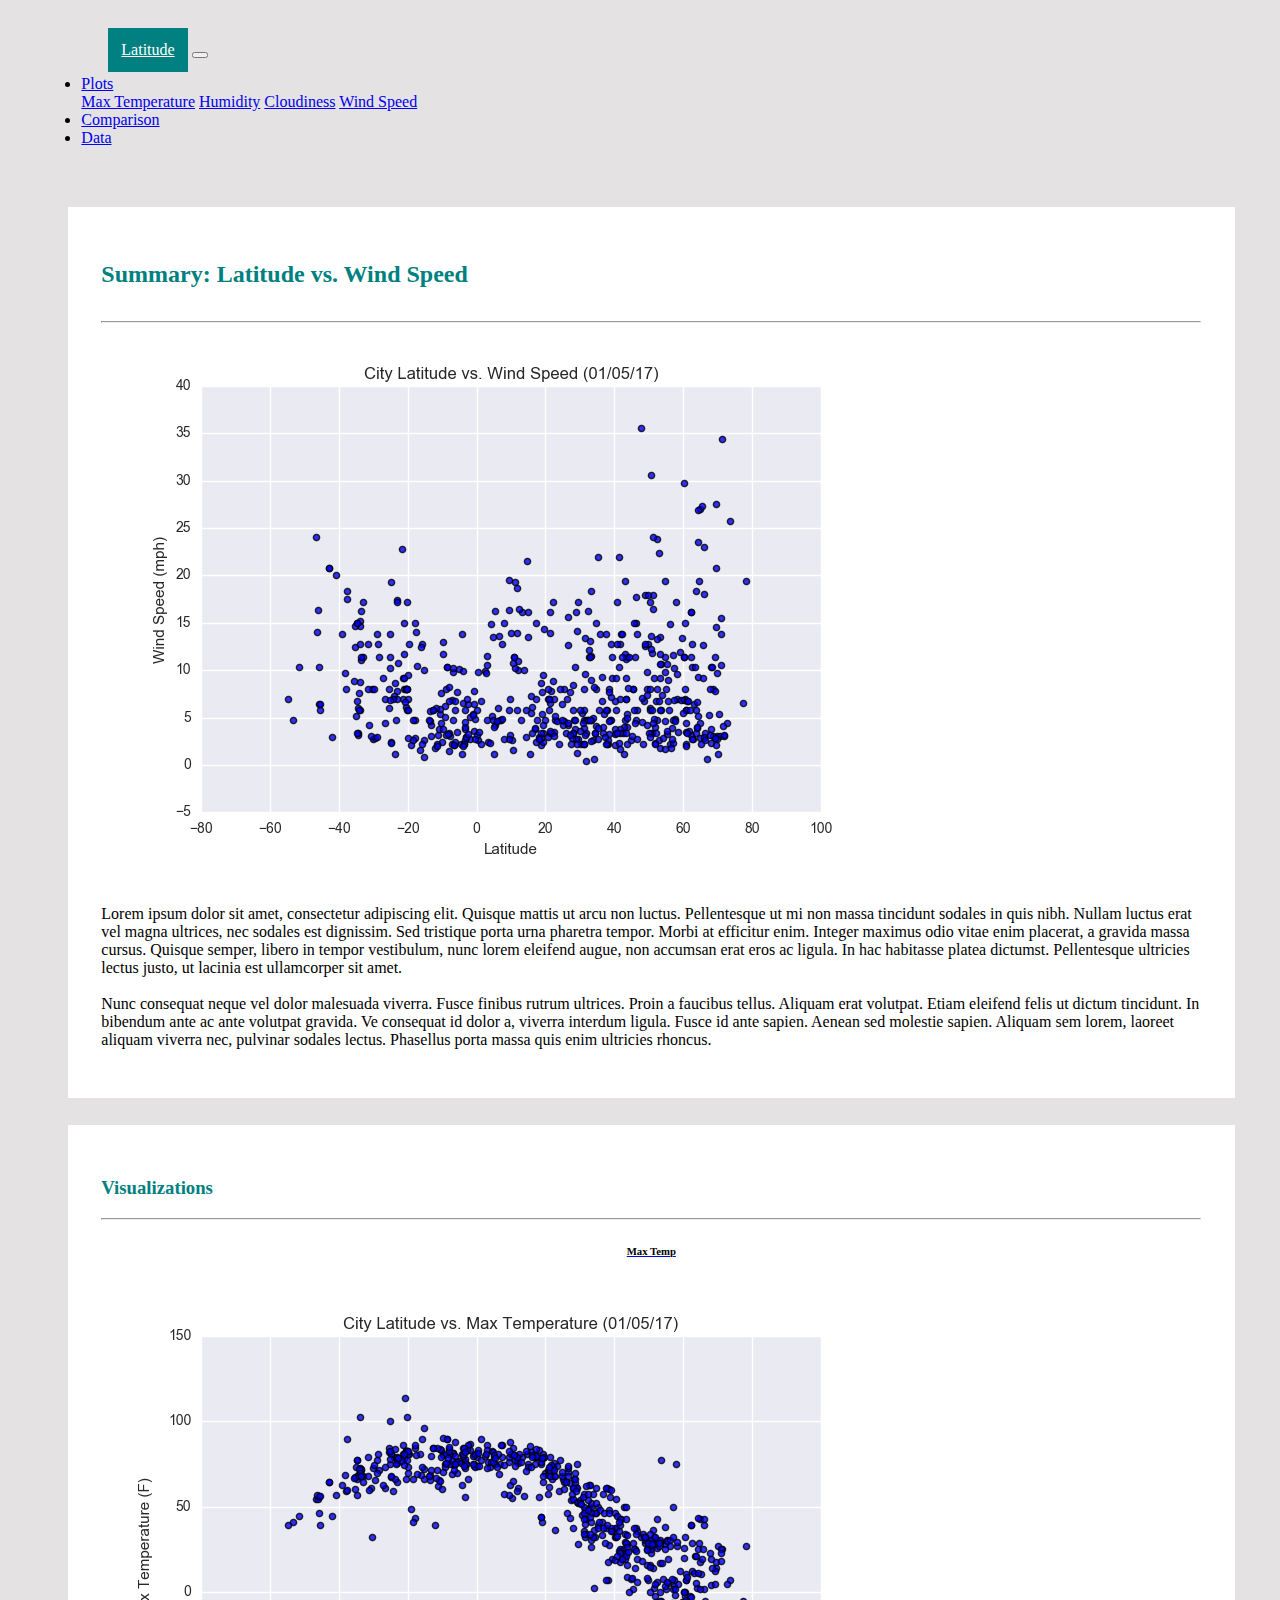
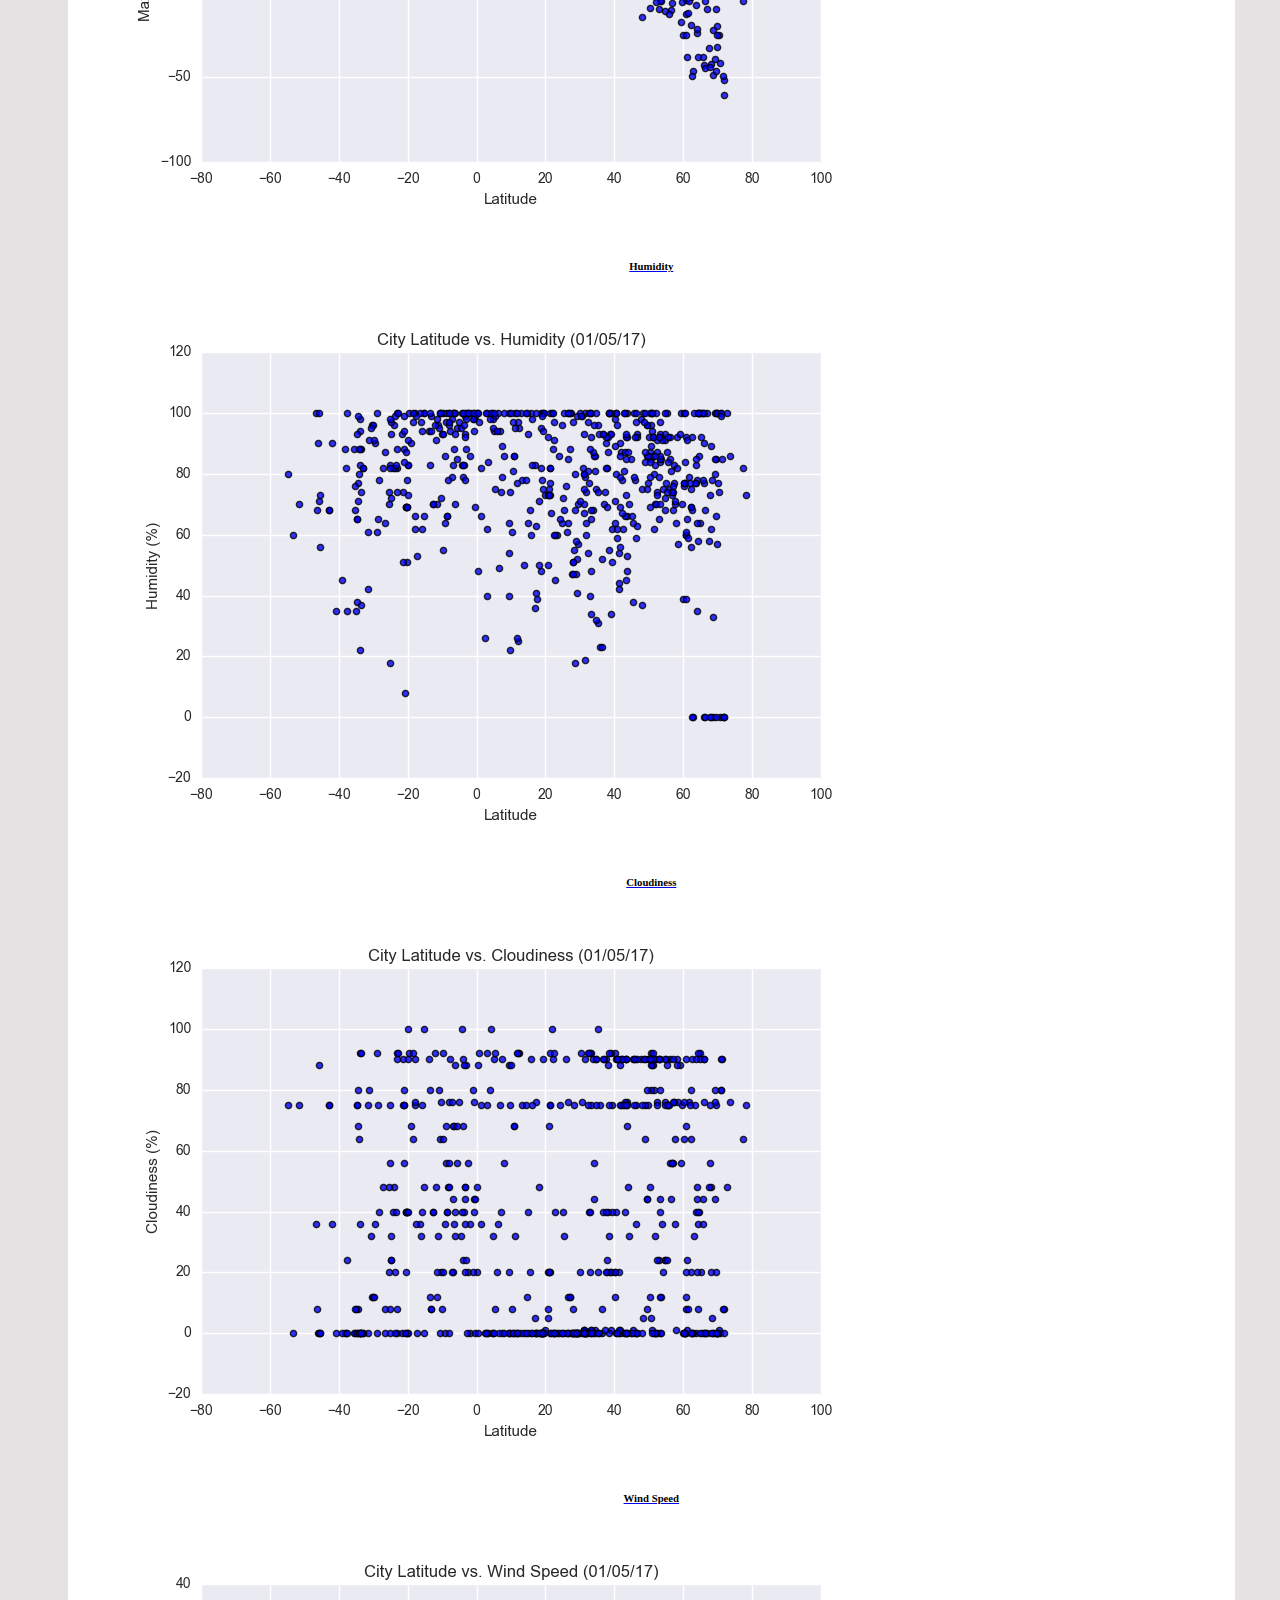
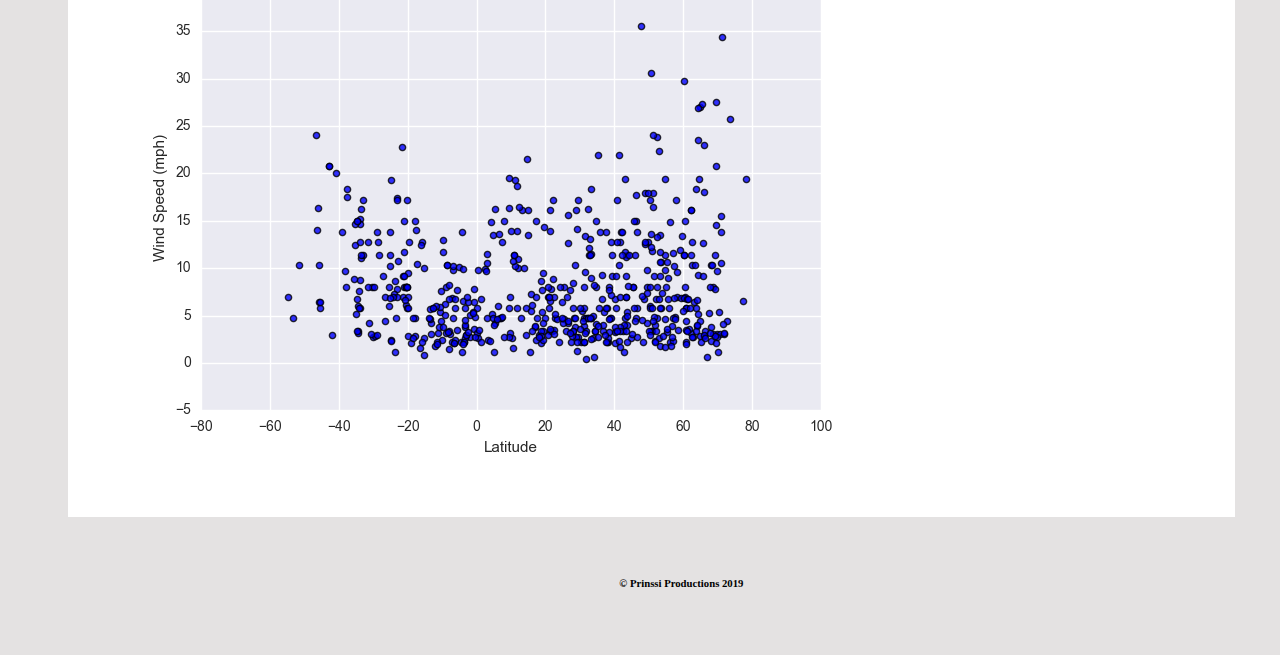
<file: wind_speed.html>
<!DOCTYPE html>
<html lang="en">
<head>
  <meta charset="UTF-8">
  <title>Latitude</title>
  <script src="https://code.jquery.com/jquery-3.3.1.slim.min.js" integrity="sha384-q8i/X+965DzO0rT7abK41JStQIAqVgRVzpbzo5smXKp4YfRvH+8abtTE1Pi6jizo" crossorigin="anonymous"></script>
  <script src="https://cdnjs.cloudflare.com/ajax/libs/popper.js/1.14.7/umd/popper.min.js" integrity="sha384-UO2eT0CpHqdSJQ6hJty5KVphtPhzWj9WO1clHTMGa3JDZwrnQq4sF86dIHNDz0W1" crossorigin="anonymous"></script>
  <script src="https://stackpath.bootstrapcdn.com/bootstrap/4.3.1/js/bootstrap.min.js" integrity="sha384-JjSmVgyd0p3pXB1rRibZUAYoIIy6OrQ6VrjIEaFf/nJGzIxFDsf4x0xIM+B07jRM" crossorigin="anonymous"></script>
  <link rel="stylesheet" href="https://stackpath.bootstrapcdn.com/bootstrap/4.1.3/css/bootstrap.min.css" integrity="sha384-MCw98/SFnGE8fJT3GXwEOngsV7Zt27NXFoaoApmYm81iuXoPkFOJwJ8ERdknLPMO" crossorigin="anonymous">  <link rel="stylesheet" href="style.css">
</head>
<body>

    <nav class="navbar navbar-custom navbar-expand-lg navbar-light bg-light fixed-top">
        <a class="navbar-brand  " href="index.html">Latitude</a>
      <button class="navbar-toggler" type="button" data-toggle="collapse" data-target="#navbarSupportedContent" aria-controls="navbarSupportedContent" aria-expanded="false" aria-label="Toggle navigation">
          <span class="navbar-toggler-icon"></span>
      </button>
        <div class="collapse navbar-collapse" id="navbarSupportedContent">
          <ul class="navbar-nav ml-auto">
            <li class="nav-item dropdown">
                <a class="nav-link dropdown-toggle" href="#" id="navbarDropdown" role="button" data-toggle="dropdown" aria-haspopup="true" aria-expanded="false">
                  Plots
                </a>
                <div class="dropdown-menu" aria-labelledby="navbarDropdown">
                  <a class="dropdown-item" href="max_temp.html">Max Temperature</a>
                  <a class="dropdown-item" href="humidity.html">Humidity</a>
                  <a class="dropdown-item" href="cloudiness.html">Cloudiness</a>
                  <a class="dropdown-item" href="wind_speed.html">Wind Speed</a>
                </div>
              </li>
            <li class="nav-item">
              <a class="nav-link" href="comparison.html">Comparison</a>
            </li>
            <li class="nav-item">
              <a class="nav-link" href="data.html">Data</a>
            </li>
          </ul>
        </div>
      </nav>

      <div class="container-fluid">
        <div class="row justify-content-around d-block">
          <div class="col-lg-7 float-lg-left">
            <h2>Summary: Latitude vs. Wind Speed</h2>
            <hr/>
            <div class="row">
              <img src="assets/images/Fig4.png" alt="Wind Speed" class="img-fluid">
              <p>Lorem ipsum dolor sit amet, consectetur adipiscing elit. Quisque mattis ut arcu non luctus. 
              Pellentesque ut mi non massa tincidunt sodales in quis nibh. Nullam luctus erat vel magna ultrices, 
              nec sodales est dignissim. Sed tristique porta urna pharetra tempor. Morbi at efficitur enim. 
              Integer maximus odio vitae enim placerat, a gravida massa cursus. Quisque semper, libero in tempor vestibulum, 
              nunc lorem eleifend augue, non accumsan erat eros ac ligula. In hac habitasse platea dictumst. 
              Pellentesque ultricies lectus justo, ut lacinia est ullamcorper sit amet.</br></br>
              
              Nunc consequat neque vel dolor malesuada viverra. Fusce finibus rutrum ultrices. 
              Proin a faucibus tellus. Aliquam erat volutpat.

              Etiam eleifend felis ut dictum tincidunt. In bibendum ante ac ante volutpat gravida. Ve
              consequat id dolor a, viverra interdum ligula. Fusce id ante sapien. Aenean sed molestie sapien. Aliquam sem lorem, 
              laoreet aliquam viverra nec, pulvinar sodales lectus. Phasellus porta massa quis enim ultricies rhoncus.</p>
            </div>
          </div>
          <div class="col-lg-4 float-lg-right">
            <h3>Visualizations</h3>
            <hr/>
            <div class="row">
              <div class="col-lg-6 col-sm-3">
                <a class="nav-link" href="max_temp.html" style=>
                  <h6 class="mx-auto">Max Temp</h6>
                  <img class="img-fluid" src="assets/images/Fig1.png" alt="Max Temperature">
                </a>
              </div>
              <div class="col-lg-6 col-sm-3">
                  <a class="nav-link" href="humidity.html">
                    <h6 class="mx-auto">Humidity</h6>
                    <img class="img-fluid" src="assets/images/Fig2.png" alt="Humidity">
                  </a>
              </div>
              <div class="col-lg-6 col-sm-3">
                  <a class="nav-link" href="cloudiness.html">
                    <h6 class="mx-auto">Cloudiness</h6>
                    <img class="img-fluid" src="assets/images/Fig3.png" alt="Cloudiness">
                  </a>
              </div>
              <div class="col-lg-6 col-sm-3">
                  <a class="nav-link border border-primary rounded" href="wind_speed.html">
                    <h6 class="mx-auto">Wind Speed</h6>
                    <img class="img-fluid" src="assets/images/Fig4.png" alt="Wind Speed">
                  </a>
              </div>
            </div>
          </div>
        </div>
      </div>

      <nav class="navbar fixed-bottom navbar-light bg-light mx-auto">
        <h6 class="mx-auto">&#169; Prinssi Productions 2019</h6>
      </nav>


</body>
</html>
</file>
<file: style.css>
.navbar-custom .navbar-brand {
    background: teal;
    color: white;
    position: relative;
    margin-top: 0pt;
    margin-bottom: 0pt;
    padding-top: 10pt;
    padding-bottom: 10pt;
    margin-left: 50pt;
    padding-left: 10pt;
    padding-right: 10pt
}

.navbar {
    padding-top: 0pt;
    padding-bottom: 0pt
}

body {
    background: rgb(228, 226, 226);
    width: 100%;
    padding: 25pt
}

.container-fluid {
    margin-top: 45pt;
    margin-bottom: 45pt;
    margin-left: 0pt;
    margin-right: 45pt

}

.col-lg-7 {
    margin: 20pt;
    background: white;
    padding: 25pt;
}

.col-lg-4 {
    margin: 20pt;
    background: white;
    padding: 25pt;
}

.col-12 {
    margin: 20pt;
    background: white;
    padding: 25pt;
}

h2 {
    color: teal;
    padding-bottom: 10pt
}


h3 {
    color: teal
}

p {
    margin-top:15pt
}

h6 {
    color: black;
    text-align: center
}
</file>
